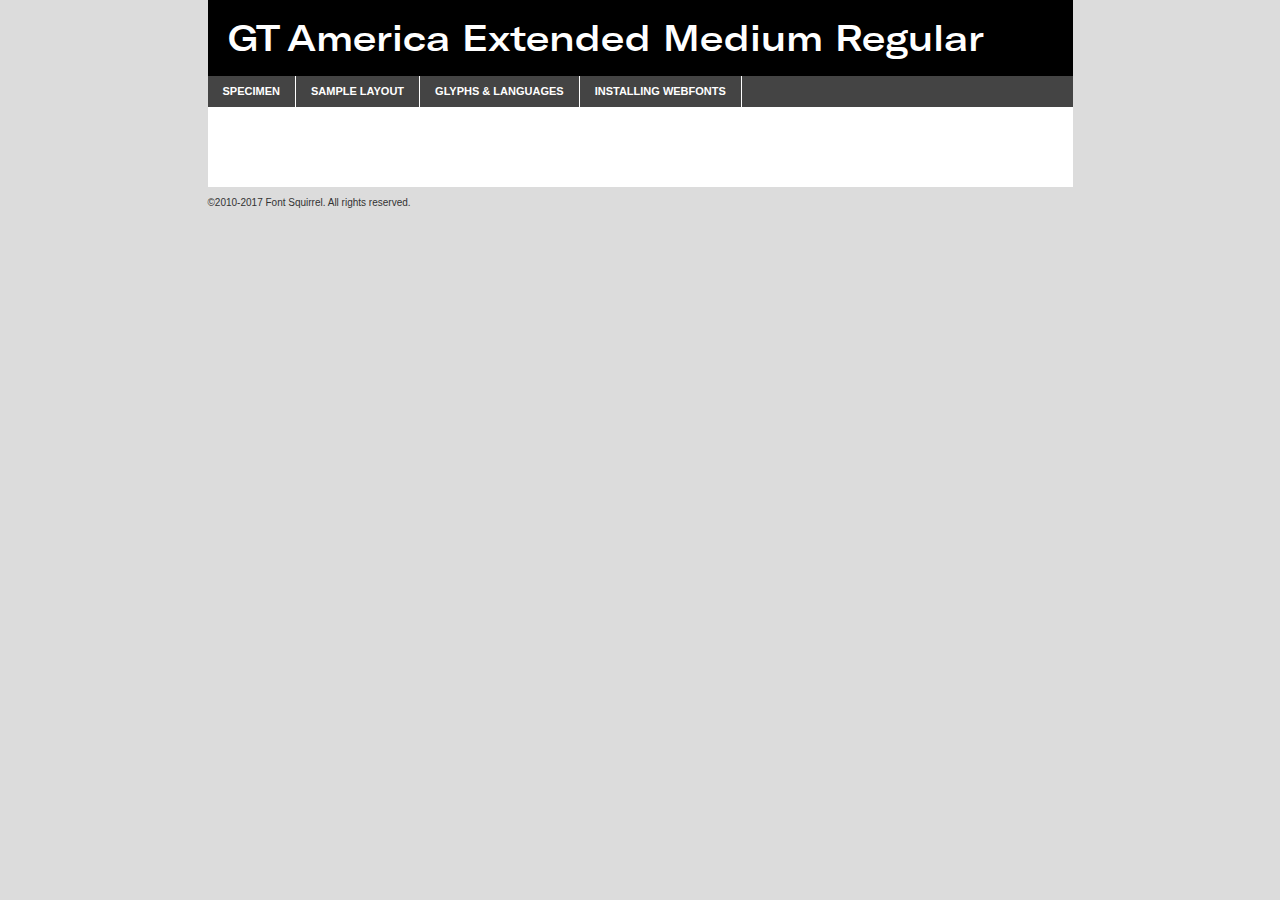
<file: assets/css/font/gt_america_extended_medium-demo.html>
<!DOCTYPE html PUBLIC "-//W3C//DTD XHTML 1.0 Transitional//EN"
	"http://www.w3.org/TR/xhtml1/DTD/xhtml1-transitional.dtd">

<html xmlns="http://www.w3.org/1999/xhtml" xml:lang="en" lang="en">
<head>
	<meta http-equiv="Content-Type" content="text/html; charset=utf-8" />
	<script src="http://ajax.googleapis.com/ajax/libs/jquery/1.7.2/jquery.min.js" type="text/javascript" charset="utf-8"></script>
	<script type="text/javascript">
	(function($){$.fn.easyTabs=function(option){var param=jQuery.extend({fadeSpeed:"fast",defaultContent:1,activeClass:'active'},option);$(this).each(function(){var thisId="#"+this.id;if(param.defaultContent==''){param.defaultContent=1;}
	if(typeof param.defaultContent=="number")
	{var defaultTab=$(thisId+" .tabs li:eq("+(param.defaultContent-1)+") a").attr('href').substr(1);}else{var defaultTab=param.defaultContent;}
	$(thisId+" .tabs li a").each(function(){var tabToHide=$(this).attr('href').substr(1);$("#"+tabToHide).addClass('easytabs-tab-content');});hideAll();changeContent(defaultTab);function hideAll(){$(thisId+" .easytabs-tab-content").hide();}
	function changeContent(tabId){hideAll();$(thisId+" .tabs li").removeClass(param.activeClass);$(thisId+" .tabs li a[href=#"+tabId+"]").closest('li').addClass(param.activeClass);if(param.fadeSpeed!="none")
	{$(thisId+" #"+tabId).fadeIn(param.fadeSpeed);}else{$(thisId+" #"+tabId).show();}}
	$(thisId+" .tabs li").click(function(){var tabId=$(this).find('a').attr('href').substr(1);changeContent(tabId);return false;});});}})(jQuery);
	</script>
	<link rel="stylesheet" href="specimen_files/specimen_stylesheet.css" type="text/css" charset="utf-8" />
	<link rel="stylesheet" href="stylesheet.css" type="text/css" charset="utf-8" />

	<style type="text/css">
					body{
				font-family: 'gt_americaextended_medium';
							}
		</style>

	<title>GT America Extended Medium Regular Specimen</title>
	
	
	<script type="text/javascript" charset="utf-8">
		$(document).ready(function() {
			$('#container').easyTabs({defaultContent:1});
		});
	</script>
</head>

<body>
<div id="container">
	<div id="header">
		GT America Extended Medium Regular	</div>
	<ul class="tabs">
		<li><a href="#specimen">Specimen</a></li>
		<li><a href="#layout">Sample Layout</a></li>
				<li><a href="#glyphs">Glyphs &amp; Languages</a></li>
		<li><a href="#installing">Installing Webfonts</a></li>
		
	</ul>
	
	<div id="main_content">

		
			<div id="specimen">
		
				<div class="section">
					<div class="grid12 firstcol">
						<div class="huge">AaBb</div>
					</div>
				</div>
		
				<div class="section">
					<div class="glyph_range">A&#x200B;B&#x200b;C&#x200b;D&#x200b;E&#x200b;F&#x200b;G&#x200b;H&#x200b;I&#x200b;J&#x200b;K&#x200b;L&#x200b;M&#x200b;N&#x200b;O&#x200b;P&#x200b;Q&#x200b;R&#x200b;S&#x200b;T&#x200b;U&#x200b;V&#x200b;W&#x200b;X&#x200b;Y&#x200b;Z&#x200b;a&#x200b;b&#x200b;c&#x200b;d&#x200b;e&#x200b;f&#x200b;g&#x200b;h&#x200b;i&#x200b;j&#x200b;k&#x200b;l&#x200b;m&#x200b;n&#x200b;o&#x200b;p&#x200b;q&#x200b;r&#x200b;s&#x200b;t&#x200b;u&#x200b;v&#x200b;w&#x200b;x&#x200b;y&#x200b;z&#x200b;1&#x200b;2&#x200b;3&#x200b;4&#x200b;5&#x200b;6&#x200b;7&#x200b;8&#x200b;9&#x200b;0&#x200b;&amp;&#x200b;.&#x200b;,&#x200b;?&#x200b;!&#x200b;&#64;&#x200b;(&#x200b;)&#x200b;#&#x200b;$&#x200b;%&#x200b;*&#x200b;+&#x200b;-&#x200b;=&#x200b;:&#x200b;;</div>
				</div>
				<div class="section">
					<div class="grid12 firstcol">
						<table class="sample_table">
							<tr><td>10</td><td class="size10">abcdefghijklmnopqrstuvwxyzABCDEFGHIJKLMNOPQRSTUVWXYZ0123456789abcdefghijklmnopqrstuvwxyzABCDEFGHIJKLMNOPQRSTUVWXYZ0123456789abcdefghijklmnopqrstuvwxyzABCDEFGHIJKLMNOPQRSTUVWXYZ</td></tr>
							<tr><td>11</td><td class="size11">abcdefghijklmnopqrstuvwxyzABCDEFGHIJKLMNOPQRSTUVWXYZ0123456789abcdefghijklmnopqrstuvwxyzABCDEFGHIJKLMNOPQRSTUVWXYZ0123456789abcdefghijklmnopqrstuvwxyzABCDEFGHIJKLMNOPQRSTUVWXYZ</td></tr>
							<tr><td>12</td><td class="size12">abcdefghijklmnopqrstuvwxyzABCDEFGHIJKLMNOPQRSTUVWXYZ0123456789abcdefghijklmnopqrstuvwxyzABCDEFGHIJKLMNOPQRSTUVWXYZ0123456789abcdefghijklmnopqrstuvwxyzABCDEFGHIJKLMNOPQRSTUVWXYZ</td></tr>
							<tr><td>13</td><td class="size13">abcdefghijklmnopqrstuvwxyzABCDEFGHIJKLMNOPQRSTUVWXYZ0123456789abcdefghijklmnopqrstuvwxyzABCDEFGHIJKLMNOPQRSTUVWXYZ0123456789abcdefghijklmnopqrstuvwxyzABCDEFGHIJKLMNOPQRSTUVWXYZ</td></tr>
							<tr><td>14</td><td class="size14">abcdefghijklmnopqrstuvwxyzABCDEFGHIJKLMNOPQRSTUVWXYZ0123456789abcdefghijklmnopqrstuvwxyzABCDEFGHIJKLMNOPQRSTUVWXYZ0123456789abcdefghijklmnopqrstuvwxyzABCDEFGHIJKLMNOPQRSTUVWXYZ</td></tr>
							<tr><td>16</td><td class="size16">abcdefghijklmnopqrstuvwxyzABCDEFGHIJKLMNOPQRSTUVWXYZ0123456789abcdefghijklmnopqrstuvwxyzABCDEFGHIJKLMNOPQRSTUVWXYZ</td></tr>
							<tr><td>18</td><td class="size18">abcdefghijklmnopqrstuvwxyzABCDEFGHIJKLMNOPQRSTUVWXYZ0123456789abcdefghijklmnopqrstuvwxyzABCDEFGHIJKLMNOPQRSTUVWXYZ</td></tr>
							<tr><td>20</td><td class="size20">abcdefghijklmnopqrstuvwxyzABCDEFGHIJKLMNOPQRSTUVWXYZ0123456789abcdefghijklmnopqrstuvwxyzABCDEFGHIJKLMNOPQRSTUVWXYZ</td></tr>
							<tr><td>24</td><td class="size24">abcdefghijklmnopqrstuvwxyzABCDEFGHIJKLMNOPQRSTUVWXYZ0123456789abcdefghijklmnopqrstuvwxyzABCDEFGHIJKLMNOPQRSTUVWXYZ</td></tr>
							<tr><td>30</td><td class="size30">abcdefghijklmnopqrstuvwxyzABCDEFGHIJKLMNOPQRSTUVWXYZ0123456789abcdefghijklmnopqrstuvwxyzABCDEFGHIJKLMNOPQRSTUVWXYZ</td></tr>
							<tr><td>36</td><td class="size36">abcdefghijklmnopqrstuvwxyzABCDEFGHIJKLMNOPQRSTUVWXYZ0123456789abcdefghijklmnopqrstuvwxyzABCDEFGHIJKLMNOPQRSTUVWXYZ</td></tr>
							<tr><td>48</td><td class="size48">abcdefghijklmnopqrstuvwxyzABCDEFGHIJKLMNOPQRSTUVWXYZ0123456789abcdefghijklmnopqrstuvwxyzABCDEFGHIJKLMNOPQRSTUVWXYZ</td></tr>
							<tr><td>60</td><td class="size60">abcdefghijklmnopqrstuvwxyzABCDEFGHIJKLMNOPQRSTUVWXYZ0123456789abcdefghijklmnopqrstuvwxyzABCDEFGHIJKLMNOPQRSTUVWXYZ</td></tr>
							<tr><td>72</td><td class="size72">abcdefghijklmnopqrstuvwxyzABCDEFGHIJKLMNOPQRSTUVWXYZ0123456789abcdefghijklmnopqrstuvwxyzABCDEFGHIJKLMNOPQRSTUVWXYZ</td></tr>
							<tr><td>90</td><td class="size90">abcdefghijklmnopqrstuvwxyzABCDEFGHIJKLMNOPQRSTUVWXYZ0123456789abcdefghijklmnopqrstuvwxyzABCDEFGHIJKLMNOPQRSTUVWXYZ</td></tr>
						</table>
				
					</div>
			
				</div>
		
		
		
								<div class="section" id="bodycomparison">


										<div id="xheight">
				<div class="fontbody">&#x25FC;&#x25FC;&#x25FC;&#x25FC;&#x25FC;&#x25FC;&#x25FC;&#x25FC;&#x25FC;&#x25FC;&#x25FC;&#x25FC;&#x25FC;&#x25FC;&#x25FC;&#x25FC;&#x25FC;&#x25FC;&#x25FC;&#x25FC;&#x25FC;&#x25FC;&#x25FC;&#x25FC;&#x25FC;&#x25FC;&#x25FC;&#x25FC;&#x25FC;&#x25FC;&#x25FC;&#x25FC;&#x25FC;&#x25FC;&#x25FC;&#x25FC;&#x25FC;&#x25FC;&#x25FC;&#x25FC;&#x25FC;&#x25FC;&#x25FC;&#x25FC;&#x25FC;&#x25FC;&#x25FC;&#x25FC;&#x25FC;&#x25FC;&#x25FC;&#x25FC;&#x25FC;&#x25FC;&#x25FC;&#x25FC;&#x25FC;&#x25FC;&#x25FC;&#x25FC;&#x25FC;&#x25FC;&#x25FC;&#x25FC;&#x25FC;&#x25FC;&#x25FC;&#x25FC;&#x25FC;&#x25FC;&#x25FC;&#x25FC;&#x25FC;&#x25FC;&#x25FC;&#x25FC;&#x25FC;&#x25FC;&#x25FC;&#x25FC;&#x25FC;&#x25FC;&#x25FC;&#x25FC;&#x25FC;&#x25FC;&#x25FC;&#x25FC;&#x25FC;&#x25FC;&#x25FC;&#x25FC;&#x25FC;&#x25FC;&#x25FC;&#x25FC;&#x25FC;&#x25FC;&#x25FC;body</div><div class="arialbody">body</div><div class="verdanabody">body</div><div class="georgiabody">body</div></div>
										<div class="fontbody" style="z-index:1">
											body<span>GT America Extended Medium Regular</span>
										</div>
										<div class="arialbody" style="z-index:1">
											body<span>Arial</span>
										</div>
										<div class="verdanabody" style="z-index:1">
											body<span>Verdana</span>
										</div>
										<div class="georgiabody" style="z-index:1">
											body<span>Georgia</span>
										</div>



								</div>
		
		
				<div class="section psample psample_row1" id="">
					
					<div class="grid2 firstcol">
						<p class="size10"><span>10.</span>Aenean lacinia bibendum nulla sed consectetur. Fusce dapibus, tellus ac cursus commodo, tortor mauris condimentum nibh, ut fermentum massa justo sit amet risus. Nullam id dolor id nibh ultricies vehicula ut id elit. Cum sociis natoque penatibus et magnis dis parturient montes, nascetur ridiculus mus. Nulla vitae elit libero, a pharetra augue.</p>
			
					</div>
					<div class="grid3">
						<p class="size11"><span>11.</span>Aenean lacinia bibendum nulla sed consectetur. Fusce dapibus, tellus ac cursus commodo, tortor mauris condimentum nibh, ut fermentum massa justo sit amet risus. Nullam id dolor id nibh ultricies vehicula ut id elit. Cum sociis natoque penatibus et magnis dis parturient montes, nascetur ridiculus mus. Nulla vitae elit libero, a pharetra augue.</p>
			
					</div>
					<div class="grid3">
						<p class="size12"><span>12.</span>Aenean lacinia bibendum nulla sed consectetur. Fusce dapibus, tellus ac cursus commodo, tortor mauris condimentum nibh, ut fermentum massa justo sit amet risus. Nullam id dolor id nibh ultricies vehicula ut id elit. Cum sociis natoque penatibus et magnis dis parturient montes, nascetur ridiculus mus. Nulla vitae elit libero, a pharetra augue.</p>
			
					</div>
					<div class="grid4">
						<p class="size13"><span>13.</span>Aenean lacinia bibendum nulla sed consectetur. Fusce dapibus, tellus ac cursus commodo, tortor mauris condimentum nibh, ut fermentum massa justo sit amet risus. Nullam id dolor id nibh ultricies vehicula ut id elit. Cum sociis natoque penatibus et magnis dis parturient montes, nascetur ridiculus mus. Nulla vitae elit libero, a pharetra augue.</p>
			
					</div>
					<div class="white_blend"></div>
					
				</div>
				<div class="section psample psample_row2" id="">
					<div class="grid3 firstcol">
						<p class="size14"><span>14.</span>Aenean lacinia bibendum nulla sed consectetur. Fusce dapibus, tellus ac cursus commodo, tortor mauris condimentum nibh, ut fermentum massa justo sit amet risus. Nullam id dolor id nibh ultricies vehicula ut id elit. Cum sociis natoque penatibus et magnis dis parturient montes, nascetur ridiculus mus. Nulla vitae elit libero, a pharetra augue.</p>
			
					</div>
					<div class="grid4">
						<p class="size16"><span>16.</span>Aenean lacinia bibendum nulla sed consectetur. Fusce dapibus, tellus ac cursus commodo, tortor mauris condimentum nibh, ut fermentum massa justo sit amet risus. Nullam id dolor id nibh ultricies vehicula ut id elit. Cum sociis natoque penatibus et magnis dis parturient montes, nascetur ridiculus mus. Nulla vitae elit libero, a pharetra augue.</p>
			
					</div>
					<div class="grid5">
						<p class="size18"><span>18.</span>Aenean lacinia bibendum nulla sed consectetur. Fusce dapibus, tellus ac cursus commodo, tortor mauris condimentum nibh, ut fermentum massa justo sit amet risus. Nullam id dolor id nibh ultricies vehicula ut id elit. Cum sociis natoque penatibus et magnis dis parturient montes, nascetur ridiculus mus. Nulla vitae elit libero, a pharetra augue.</p>
			
					</div>

					<div class="white_blend"></div>

				</div>
				
				<div class="section psample psample_row3" id="">
					<div class="grid5 firstcol">
						<p class="size20"><span>20.</span>Aenean lacinia bibendum nulla sed consectetur. Fusce dapibus, tellus ac cursus commodo, tortor mauris condimentum nibh, ut fermentum massa justo sit amet risus. Nullam id dolor id nibh ultricies vehicula ut id elit. Cum sociis natoque penatibus et magnis dis parturient montes, nascetur ridiculus mus. Nulla vitae elit libero, a pharetra augue.</p>
					</div>
					<div class="grid7">
						<p class="size24"><span>24.</span>Aenean lacinia bibendum nulla sed consectetur. Fusce dapibus, tellus ac cursus commodo, tortor mauris condimentum nibh, ut fermentum massa justo sit amet risus. Nullam id dolor id nibh ultricies vehicula ut id elit. Cum sociis natoque penatibus et magnis dis parturient montes, nascetur ridiculus mus. Nulla vitae elit libero, a pharetra augue.</p>
					</div>
					
					<div class="white_blend"></div>
					
				</div>
				
				<div class="section psample psample_row4" id="">
					<div class="grid12 firstcol">
						<p class="size30"><span>30.</span>Aenean lacinia bibendum nulla sed consectetur. Fusce dapibus, tellus ac cursus commodo, tortor mauris condimentum nibh, ut fermentum massa justo sit amet risus. Nullam id dolor id nibh ultricies vehicula ut id elit. Cum sociis natoque penatibus et magnis dis parturient montes, nascetur ridiculus mus. Nulla vitae elit libero, a pharetra augue.</p>
					</div>
					<div class="white_blend"></div>
					
				</div>
				
				
				
				<div class="section psample psample_row1 fullreverse">
					<div class="grid2 firstcol">
						<p class="size10"><span>10.</span>Aenean lacinia bibendum nulla sed consectetur. Fusce dapibus, tellus ac cursus commodo, tortor mauris condimentum nibh, ut fermentum massa justo sit amet risus. Nullam id dolor id nibh ultricies vehicula ut id elit. Cum sociis natoque penatibus et magnis dis parturient montes, nascetur ridiculus mus. Nulla vitae elit libero, a pharetra augue.</p>
			
					</div>
					<div class="grid3">
						<p class="size11"><span>11.</span>Aenean lacinia bibendum nulla sed consectetur. Fusce dapibus, tellus ac cursus commodo, tortor mauris condimentum nibh, ut fermentum massa justo sit amet risus. Nullam id dolor id nibh ultricies vehicula ut id elit. Cum sociis natoque penatibus et magnis dis parturient montes, nascetur ridiculus mus. Nulla vitae elit libero, a pharetra augue.</p>
			
					</div>
					<div class="grid3">
						<p class="size12"><span>12.</span>Aenean lacinia bibendum nulla sed consectetur. Fusce dapibus, tellus ac cursus commodo, tortor mauris condimentum nibh, ut fermentum massa justo sit amet risus. Nullam id dolor id nibh ultricies vehicula ut id elit. Cum sociis natoque penatibus et magnis dis parturient montes, nascetur ridiculus mus. Nulla vitae elit libero, a pharetra augue.</p>
			
					</div>
					<div class="grid4">
						<p class="size13"><span>13.</span>Aenean lacinia bibendum nulla sed consectetur. Fusce dapibus, tellus ac cursus commodo, tortor mauris condimentum nibh, ut fermentum massa justo sit amet risus. Nullam id dolor id nibh ultricies vehicula ut id elit. Cum sociis natoque penatibus et magnis dis parturient montes, nascetur ridiculus mus. Nulla vitae elit libero, a pharetra augue.</p>
			
					</div>
					<div class="black_blend"></div>
					
				</div>
				
				<div class="section psample psample_row2 fullreverse">
					<div class="grid3 firstcol">
						<p class="size14"><span>14.</span>Aenean lacinia bibendum nulla sed consectetur. Fusce dapibus, tellus ac cursus commodo, tortor mauris condimentum nibh, ut fermentum massa justo sit amet risus. Nullam id dolor id nibh ultricies vehicula ut id elit. Cum sociis natoque penatibus et magnis dis parturient montes, nascetur ridiculus mus. Nulla vitae elit libero, a pharetra augue.</p>
			
					</div>
					<div class="grid4">
						<p class="size16"><span>16.</span>Aenean lacinia bibendum nulla sed consectetur. Fusce dapibus, tellus ac cursus commodo, tortor mauris condimentum nibh, ut fermentum massa justo sit amet risus. Nullam id dolor id nibh ultricies vehicula ut id elit. Cum sociis natoque penatibus et magnis dis parturient montes, nascetur ridiculus mus. Nulla vitae elit libero, a pharetra augue.</p>
			
					</div>
					<div class="grid5">
						<p class="size18"><span>18.</span>Aenean lacinia bibendum nulla sed consectetur. Fusce dapibus, tellus ac cursus commodo, tortor mauris condimentum nibh, ut fermentum massa justo sit amet risus. Nullam id dolor id nibh ultricies vehicula ut id elit. Cum sociis natoque penatibus et magnis dis parturient montes, nascetur ridiculus mus. Nulla vitae elit libero, a pharetra augue.</p>
			
					</div>
					<div class="black_blend"></div>

				</div>
				
				<div class="section psample fullreverse psample_row3" id="">
					<div class="grid5 firstcol">
						<p class="size20"><span>20.</span>Aenean lacinia bibendum nulla sed consectetur. Fusce dapibus, tellus ac cursus commodo, tortor mauris condimentum nibh, ut fermentum massa justo sit amet risus. Nullam id dolor id nibh ultricies vehicula ut id elit. Cum sociis natoque penatibus et magnis dis parturient montes, nascetur ridiculus mus. Nulla vitae elit libero, a pharetra augue.</p>
					</div>
					<div class="grid7">
						<p class="size24"><span>24.</span>Aenean lacinia bibendum nulla sed consectetur. Fusce dapibus, tellus ac cursus commodo, tortor mauris condimentum nibh, ut fermentum massa justo sit amet risus. Nullam id dolor id nibh ultricies vehicula ut id elit. Cum sociis natoque penatibus et magnis dis parturient montes, nascetur ridiculus mus. Nulla vitae elit libero, a pharetra augue.</p>
					</div>
					
					<div class="black_blend"></div>
					
				</div>
				
				<div class="section psample fullreverse psample_row4" id="" style="border-bottom: 20px #000 solid;">
					<div class="grid12 firstcol">
						<p class="size30"><span>30.</span>Aenean lacinia bibendum nulla sed consectetur. Fusce dapibus, tellus ac cursus commodo, tortor mauris condimentum nibh, ut fermentum massa justo sit amet risus. Nullam id dolor id nibh ultricies vehicula ut id elit. Cum sociis natoque penatibus et magnis dis parturient montes, nascetur ridiculus mus. Nulla vitae elit libero, a pharetra augue.</p>
					</div>
					<div class="black_blend"></div>
					
				</div>
				
				
				
				
			</div>
			
			<div id="layout">
				
				<div class="section">
					
					<div class="grid12 firstcol">
						<h1>Lorem Ipsum Dolor</h1>
						<h2>Etiam porta sem malesuada magna mollis euismod</h2>
						
						<p class="byline">By <a href="#link">Aenean Lacinia</a></p>
					</div>
				</div>
				<div class="section">
					<div class="grid8 firstcol">
						<p class="large">Donec sed odio dui. Morbi leo risus, porta ac consectetur ac, vestibulum at eros. Fusce dapibus, tellus ac cursus commodo, tortor mauris condimentum nibh, ut fermentum massa justo sit amet risus. </p>

						
						<h3>Pellentesque ornare sem</h3>

						<p>Maecenas sed diam eget risus varius blandit sit amet non magna. Maecenas faucibus mollis interdum. Donec ullamcorper nulla non metus auctor fringilla. Nullam id dolor id nibh ultricies vehicula ut id elit. Nullam id dolor id nibh ultricies vehicula ut id elit. </p>

						<p>Aenean eu leo quam. Pellentesque ornare sem lacinia quam venenatis vestibulum. Lorem ipsum dolor sit amet, consectetur adipiscing elit. Cum sociis natoque penatibus et magnis dis parturient montes, nascetur ridiculus mus. </p>

						<p>Nulla vitae elit libero, a pharetra augue. Praesent commodo cursus magna, vel scelerisque nisl consectetur et. Aenean lacinia bibendum nulla sed consectetur. </p>

						<p>Nullam quis risus eget urna mollis ornare vel eu leo. Nullam quis risus eget urna mollis ornare vel eu leo. Maecenas sed diam eget risus varius blandit sit amet non magna. Donec ullamcorper nulla non metus auctor fringilla. </p>

						<h3>Cras mattis consectetur</h3>

						<p>Aenean eu leo quam. Pellentesque ornare sem lacinia quam venenatis vestibulum. Aenean lacinia bibendum nulla sed consectetur. Integer posuere erat a ante venenatis dapibus posuere velit aliquet. Cras mattis consectetur purus sit amet fermentum. </p>

						<p>Nullam id dolor id nibh ultricies vehicula ut id elit. Nullam quis risus eget urna mollis ornare vel eu leo. Cras mattis consectetur purus sit amet fermentum.</p>
					</div>
					
					<div class="grid4 sidebar">
						
						<div class="box reverse">
							<p class="last">Nullam quis risus eget urna mollis ornare vel eu leo. Donec ullamcorper nulla non metus auctor fringilla. Cras mattis consectetur purus sit amet fermentum. Sed posuere consectetur est at lobortis. Lorem ipsum dolor sit amet, consectetur adipiscing elit. </p>
						</div>
						
						<p class="caption">Maecenas sed diam eget risus varius.</p>

						<p>Vestibulum id ligula porta felis euismod semper. Integer posuere erat a ante venenatis dapibus posuere velit aliquet. Vestibulum id ligula porta felis euismod semper. Sed posuere consectetur est at lobortis. Maecenas sed diam eget risus varius blandit sit amet non magna. Fusce dapibus, tellus ac cursus commodo, tortor mauris condimentum nibh, ut fermentum massa justo sit amet risus. </p>

					

						<p>Duis mollis, est non commodo luctus, nisi erat porttitor ligula, eget lacinia odio sem nec elit. Aenean lacinia bibendum nulla sed consectetur. Vivamus sagittis lacus vel augue laoreet rutrum faucibus dolor auctor. Aenean lacinia bibendum nulla sed consectetur. Nullam quis risus eget urna mollis ornare vel eu leo. </p>

						<p>Praesent commodo cursus magna, vel scelerisque nisl consectetur et. Donec ullamcorper nulla non metus auctor fringilla. Maecenas faucibus mollis interdum. Fusce dapibus, tellus ac cursus commodo, tortor mauris condimentum nibh, ut fermentum massa justo sit amet risus. </p>

					</div>
				</div>
				
			</div>


			



		<div id="glyphs">
			<div class="section">
				<div class="grid12 firstcol">
			
				<h1>Language Support</h1>
				<p>The subset of GT America Extended Medium Regular in this kit supports the following languages:<br />
			
					Albanian, Basque, Breton, Chamorro, Danish, Dutch, English, Faroese, Finnish, French, Frisian, Galician, German, Icelandic, Italian, Malagasy, Norwegian, Portuguese, Spanish, Alsatian, Aragonese, Arapaho, Arrernte, Asturian, Aymara, Bislama, Cebuano, Corsican, Fijian, French_creole, Genoese, Gilbertese, Greenlandic, Haitian_creole, Hiligaynon, Hmong, Hopi, Ibanag, Iloko_ilokano, Indonesian, Interglossa_glosa, Interlingua, Irish_gaelic, Jerriais, Lojban, Lombard, Luxembourgeois, Manx, Mohawk, Norfolk_pitcairnese, Occitan, Oromo, Pangasinan, Papiamento, Piedmontese, Potawatomi, Rhaeto-romance, Romansh, Rotokas, Sami_lule, Samoan, Sardinian, Scots_gaelic, Seychelles_creole, Shona, Sicilian, Somali, Southern_ndebele, Swahili, Swati_swazi, Tagalog_filipino_pilipino, Tetum, Tok_pisin, Uyghur_latinized, Volapuk, Walloon, Warlpiri, Xhosa, Yapese, Zulu, Latinbasic, Ubasic, Demo				</p>
				<h1>Glyph Chart</h1>
				<p>The subset of GT America Extended Medium Regular in this kit includes all the glyphs listed below. Unicode entities are included above each glyph to help you insert individual characters into your layout.</p>
				<div id="glyph_chart">
			
																														 <div><p>&amp;#13;</p>&#13;</div>
																				 <div><p>&amp;#32;</p>&#32;</div>
																				 <div><p>&amp;#33;</p>&#33;</div>
																				 <div><p>&amp;#34;</p>&#34;</div>
																				 <div><p>&amp;#35;</p>&#35;</div>
																				 <div><p>&amp;#36;</p>&#36;</div>
																				 <div><p>&amp;#37;</p>&#37;</div>
																				 <div><p>&amp;#38;</p>&#38;</div>
																				 <div><p>&amp;#39;</p>&#39;</div>
																				 <div><p>&amp;#40;</p>&#40;</div>
																				 <div><p>&amp;#41;</p>&#41;</div>
																				 <div><p>&amp;#42;</p>&#42;</div>
																				 <div><p>&amp;#43;</p>&#43;</div>
																				 <div><p>&amp;#44;</p>&#44;</div>
																				 <div><p>&amp;#45;</p>&#45;</div>
																				 <div><p>&amp;#46;</p>&#46;</div>
																				 <div><p>&amp;#47;</p>&#47;</div>
																				 <div><p>&amp;#48;</p>&#48;</div>
																				 <div><p>&amp;#49;</p>&#49;</div>
																				 <div><p>&amp;#50;</p>&#50;</div>
																				 <div><p>&amp;#51;</p>&#51;</div>
																				 <div><p>&amp;#52;</p>&#52;</div>
																				 <div><p>&amp;#53;</p>&#53;</div>
																				 <div><p>&amp;#54;</p>&#54;</div>
																				 <div><p>&amp;#55;</p>&#55;</div>
																				 <div><p>&amp;#56;</p>&#56;</div>
																				 <div><p>&amp;#57;</p>&#57;</div>
																				 <div><p>&amp;#58;</p>&#58;</div>
																				 <div><p>&amp;#59;</p>&#59;</div>
																				 <div><p>&amp;#60;</p>&#60;</div>
																				 <div><p>&amp;#61;</p>&#61;</div>
																				 <div><p>&amp;#62;</p>&#62;</div>
																				 <div><p>&amp;#63;</p>&#63;</div>
																				 <div><p>&amp;#64;</p>&#64;</div>
																				 <div><p>&amp;#65;</p>&#65;</div>
																				 <div><p>&amp;#66;</p>&#66;</div>
																				 <div><p>&amp;#67;</p>&#67;</div>
																				 <div><p>&amp;#68;</p>&#68;</div>
																				 <div><p>&amp;#69;</p>&#69;</div>
																				 <div><p>&amp;#70;</p>&#70;</div>
																				 <div><p>&amp;#71;</p>&#71;</div>
																				 <div><p>&amp;#72;</p>&#72;</div>
																				 <div><p>&amp;#73;</p>&#73;</div>
																				 <div><p>&amp;#74;</p>&#74;</div>
																				 <div><p>&amp;#75;</p>&#75;</div>
																				 <div><p>&amp;#76;</p>&#76;</div>
																				 <div><p>&amp;#77;</p>&#77;</div>
																				 <div><p>&amp;#78;</p>&#78;</div>
																				 <div><p>&amp;#79;</p>&#79;</div>
																				 <div><p>&amp;#80;</p>&#80;</div>
																				 <div><p>&amp;#81;</p>&#81;</div>
																				 <div><p>&amp;#82;</p>&#82;</div>
																				 <div><p>&amp;#83;</p>&#83;</div>
																				 <div><p>&amp;#84;</p>&#84;</div>
																				 <div><p>&amp;#85;</p>&#85;</div>
																				 <div><p>&amp;#86;</p>&#86;</div>
																				 <div><p>&amp;#87;</p>&#87;</div>
																				 <div><p>&amp;#88;</p>&#88;</div>
																				 <div><p>&amp;#89;</p>&#89;</div>
																				 <div><p>&amp;#90;</p>&#90;</div>
																				 <div><p>&amp;#91;</p>&#91;</div>
																				 <div><p>&amp;#92;</p>&#92;</div>
																				 <div><p>&amp;#93;</p>&#93;</div>
																				 <div><p>&amp;#94;</p>&#94;</div>
																				 <div><p>&amp;#95;</p>&#95;</div>
																				 <div><p>&amp;#96;</p>&#96;</div>
																				 <div><p>&amp;#97;</p>&#97;</div>
																				 <div><p>&amp;#98;</p>&#98;</div>
																				 <div><p>&amp;#99;</p>&#99;</div>
																				 <div><p>&amp;#100;</p>&#100;</div>
																				 <div><p>&amp;#101;</p>&#101;</div>
																				 <div><p>&amp;#102;</p>&#102;</div>
																				 <div><p>&amp;#103;</p>&#103;</div>
																				 <div><p>&amp;#104;</p>&#104;</div>
																				 <div><p>&amp;#105;</p>&#105;</div>
																				 <div><p>&amp;#106;</p>&#106;</div>
																				 <div><p>&amp;#107;</p>&#107;</div>
																				 <div><p>&amp;#108;</p>&#108;</div>
																				 <div><p>&amp;#109;</p>&#109;</div>
																				 <div><p>&amp;#110;</p>&#110;</div>
																				 <div><p>&amp;#111;</p>&#111;</div>
																				 <div><p>&amp;#112;</p>&#112;</div>
																				 <div><p>&amp;#113;</p>&#113;</div>
																				 <div><p>&amp;#114;</p>&#114;</div>
																				 <div><p>&amp;#115;</p>&#115;</div>
																				 <div><p>&amp;#116;</p>&#116;</div>
																				 <div><p>&amp;#117;</p>&#117;</div>
																				 <div><p>&amp;#118;</p>&#118;</div>
																				 <div><p>&amp;#119;</p>&#119;</div>
																				 <div><p>&amp;#120;</p>&#120;</div>
																				 <div><p>&amp;#121;</p>&#121;</div>
																				 <div><p>&amp;#122;</p>&#122;</div>
																				 <div><p>&amp;#123;</p>&#123;</div>
																				 <div><p>&amp;#124;</p>&#124;</div>
																				 <div><p>&amp;#125;</p>&#125;</div>
																				 <div><p>&amp;#126;</p>&#126;</div>
																				 <div><p>&amp;#160;</p>&#160;</div>
																				 <div><p>&amp;#161;</p>&#161;</div>
																				 <div><p>&amp;#162;</p>&#162;</div>
																				 <div><p>&amp;#163;</p>&#163;</div>
																				 <div><p>&amp;#164;</p>&#164;</div>
																				 <div><p>&amp;#165;</p>&#165;</div>
																				 <div><p>&amp;#166;</p>&#166;</div>
																				 <div><p>&amp;#167;</p>&#167;</div>
																				 <div><p>&amp;#168;</p>&#168;</div>
																				 <div><p>&amp;#169;</p>&#169;</div>
																				 <div><p>&amp;#170;</p>&#170;</div>
																				 <div><p>&amp;#171;</p>&#171;</div>
																				 <div><p>&amp;#172;</p>&#172;</div>
																				 <div><p>&amp;#173;</p>&#173;</div>
																				 <div><p>&amp;#174;</p>&#174;</div>
																				 <div><p>&amp;#175;</p>&#175;</div>
																				 <div><p>&amp;#176;</p>&#176;</div>
																				 <div><p>&amp;#177;</p>&#177;</div>
																				 <div><p>&amp;#180;</p>&#180;</div>
																				 <div><p>&amp;#181;</p>&#181;</div>
																				 <div><p>&amp;#182;</p>&#182;</div>
																				 <div><p>&amp;#183;</p>&#183;</div>
																				 <div><p>&amp;#184;</p>&#184;</div>
																				 <div><p>&amp;#186;</p>&#186;</div>
																				 <div><p>&amp;#187;</p>&#187;</div>
																				 <div><p>&amp;#188;</p>&#188;</div>
																				 <div><p>&amp;#189;</p>&#189;</div>
																				 <div><p>&amp;#190;</p>&#190;</div>
																				 <div><p>&amp;#191;</p>&#191;</div>
																				 <div><p>&amp;#192;</p>&#192;</div>
																				 <div><p>&amp;#193;</p>&#193;</div>
																				 <div><p>&amp;#194;</p>&#194;</div>
																				 <div><p>&amp;#195;</p>&#195;</div>
																				 <div><p>&amp;#196;</p>&#196;</div>
																				 <div><p>&amp;#197;</p>&#197;</div>
																				 <div><p>&amp;#198;</p>&#198;</div>
																				 <div><p>&amp;#199;</p>&#199;</div>
																				 <div><p>&amp;#200;</p>&#200;</div>
																				 <div><p>&amp;#201;</p>&#201;</div>
																				 <div><p>&amp;#202;</p>&#202;</div>
																				 <div><p>&amp;#203;</p>&#203;</div>
																				 <div><p>&amp;#204;</p>&#204;</div>
																				 <div><p>&amp;#205;</p>&#205;</div>
																				 <div><p>&amp;#206;</p>&#206;</div>
																				 <div><p>&amp;#207;</p>&#207;</div>
																				 <div><p>&amp;#208;</p>&#208;</div>
																				 <div><p>&amp;#209;</p>&#209;</div>
																				 <div><p>&amp;#210;</p>&#210;</div>
																				 <div><p>&amp;#211;</p>&#211;</div>
																				 <div><p>&amp;#212;</p>&#212;</div>
																				 <div><p>&amp;#213;</p>&#213;</div>
																				 <div><p>&amp;#214;</p>&#214;</div>
																				 <div><p>&amp;#215;</p>&#215;</div>
																				 <div><p>&amp;#216;</p>&#216;</div>
																				 <div><p>&amp;#217;</p>&#217;</div>
																				 <div><p>&amp;#218;</p>&#218;</div>
																				 <div><p>&amp;#219;</p>&#219;</div>
																				 <div><p>&amp;#220;</p>&#220;</div>
																				 <div><p>&amp;#221;</p>&#221;</div>
																				 <div><p>&amp;#222;</p>&#222;</div>
																				 <div><p>&amp;#223;</p>&#223;</div>
																				 <div><p>&amp;#224;</p>&#224;</div>
																				 <div><p>&amp;#225;</p>&#225;</div>
																				 <div><p>&amp;#226;</p>&#226;</div>
																				 <div><p>&amp;#227;</p>&#227;</div>
																				 <div><p>&amp;#228;</p>&#228;</div>
																				 <div><p>&amp;#229;</p>&#229;</div>
																				 <div><p>&amp;#230;</p>&#230;</div>
																				 <div><p>&amp;#231;</p>&#231;</div>
																				 <div><p>&amp;#232;</p>&#232;</div>
																				 <div><p>&amp;#233;</p>&#233;</div>
																				 <div><p>&amp;#234;</p>&#234;</div>
																				 <div><p>&amp;#235;</p>&#235;</div>
																				 <div><p>&amp;#236;</p>&#236;</div>
																				 <div><p>&amp;#237;</p>&#237;</div>
																				 <div><p>&amp;#238;</p>&#238;</div>
																				 <div><p>&amp;#239;</p>&#239;</div>
																				 <div><p>&amp;#240;</p>&#240;</div>
																				 <div><p>&amp;#241;</p>&#241;</div>
																				 <div><p>&amp;#242;</p>&#242;</div>
																				 <div><p>&amp;#243;</p>&#243;</div>
																				 <div><p>&amp;#244;</p>&#244;</div>
																				 <div><p>&amp;#245;</p>&#245;</div>
																				 <div><p>&amp;#246;</p>&#246;</div>
																				 <div><p>&amp;#247;</p>&#247;</div>
																				 <div><p>&amp;#248;</p>&#248;</div>
																				 <div><p>&amp;#249;</p>&#249;</div>
																				 <div><p>&amp;#250;</p>&#250;</div>
																				 <div><p>&amp;#251;</p>&#251;</div>
																				 <div><p>&amp;#252;</p>&#252;</div>
																				 <div><p>&amp;#253;</p>&#253;</div>
																				 <div><p>&amp;#254;</p>&#254;</div>
																				 <div><p>&amp;#255;</p>&#255;</div>
																				 <div><p>&amp;#338;</p>&#338;</div>
																				 <div><p>&amp;#339;</p>&#339;</div>
																				 <div><p>&amp;#376;</p>&#376;</div>
																				 <div><p>&amp;#710;</p>&#710;</div>
																				 <div><p>&amp;#732;</p>&#732;</div>
																				 <div><p>&amp;#8192;</p>&#8192;</div>
																				 <div><p>&amp;#8193;</p>&#8193;</div>
																				 <div><p>&amp;#8194;</p>&#8194;</div>
																				 <div><p>&amp;#8195;</p>&#8195;</div>
																				 <div><p>&amp;#8196;</p>&#8196;</div>
																				 <div><p>&amp;#8197;</p>&#8197;</div>
																				 <div><p>&amp;#8198;</p>&#8198;</div>
																				 <div><p>&amp;#8199;</p>&#8199;</div>
																				 <div><p>&amp;#8200;</p>&#8200;</div>
																				 <div><p>&amp;#8201;</p>&#8201;</div>
																				 <div><p>&amp;#8202;</p>&#8202;</div>
																				 <div><p>&amp;#8208;</p>&#8208;</div>
																				 <div><p>&amp;#8209;</p>&#8209;</div>
																				 <div><p>&amp;#8210;</p>&#8210;</div>
																				 <div><p>&amp;#8211;</p>&#8211;</div>
																				 <div><p>&amp;#8212;</p>&#8212;</div>
																				 <div><p>&amp;#8216;</p>&#8216;</div>
																				 <div><p>&amp;#8217;</p>&#8217;</div>
																				 <div><p>&amp;#8218;</p>&#8218;</div>
																				 <div><p>&amp;#8220;</p>&#8220;</div>
																				 <div><p>&amp;#8221;</p>&#8221;</div>
																				 <div><p>&amp;#8222;</p>&#8222;</div>
																				 <div><p>&amp;#8226;</p>&#8226;</div>
																				 <div><p>&amp;#8230;</p>&#8230;</div>
																				 <div><p>&amp;#8239;</p>&#8239;</div>
																				 <div><p>&amp;#8249;</p>&#8249;</div>
																				 <div><p>&amp;#8250;</p>&#8250;</div>
																				 <div><p>&amp;#8287;</p>&#8287;</div>
																				 <div><p>&amp;#8364;</p>&#8364;</div>
																				 <div><p>&amp;#8482;</p>&#8482;</div>
																				 <div><p>&amp;#9724;</p>&#9724;</div>
																				 <div><p>&amp;#64257;</p>&#64257;</div>
																				 <div><p>&amp;#64258;</p>&#64258;</div>
																																						</div>	
				</div>
		
		
			</div>
		</div>
		
		
		<div id="specs">
			
		</div>
	
		<div id="installing">
			<div class="section">
				<div class="grid7 firstcol">
					<h1>Installing Webfonts</h1>
					
					<p>Webfonts are supported by all major browser platforms but not all in the same way. There are currently four different font formats that must be included in order to target all browsers. This includes TTF, WOFF, EOT and SVG.</p>
					
					<h2>1. Upload your webfonts</h2>
					<p>You must upload your webfont kit to your website. They should be in or near the same directory as your CSS files.</p>
					
					<h2>2. Include the webfont stylesheet</h2>
					<p>A special CSS @font-face declaration helps the various browsers select the appropriate font it needs without causing you a bunch of headaches. Learn more about this syntax by reading the <a href="https://www.fontspring.com/blog/further-hardening-of-the-bulletproof-syntax">Fontspring blog post</a> about it. The code for it is as follows:</p>


<code>
@font-face{ 
	font-family: 'MyWebFont';
	src: url('WebFont.eot');
	src: url('WebFont.eot?#iefix') format('embedded-opentype'),
	     url('WebFont.woff') format('woff'),
	     url('WebFont.ttf') format('truetype'),
	     url('WebFont.svg#webfont') format('svg');
}
</code>

	<p>We've already gone ahead and generated the code for you. All you have to do is link to the stylesheet in your HTML, like this:</p>
	<code>&lt;link rel=&quot;stylesheet&quot; href=&quot;stylesheet.css&quot; type=&quot;text/css&quot; charset=&quot;utf-8&quot; /&gt;</code>

					<h2>3. Modify your own stylesheet</h2>
					<p>To take advantage of your new fonts, you must tell your stylesheet to use them. Look at the original @font-face declaration above and find the property called "font-family." The name linked there will be what you use to reference the font. Prepend that webfont name to the font stack in the "font-family" property, inside the selector you want to change. For example:</p>
<code>p { font-family: 'WebFont', Arial, sans-serif; }</code>

<h2>4. Test</h2>
<p>Getting webfonts to work cross-browser <em>can</em> be tricky. Use the information in the sidebar to help you if you find that fonts aren't loading in a particular browser.</p>
				</div>
				
				<div class="grid5 sidebar">
					<div class="box">
						<h2>Troubleshooting<br />Font-Face Problems</h2>
						<p>Having trouble getting your webfonts to load in your new website? Here are some tips to sort out what might be the problem.</p>

						<h3>Fonts not showing in any browser</h3>

						<p>This sounds like you need to work on the plumbing. You either did not upload the fonts to the correct directory, or you did not link the fonts properly in the CSS. If you've confirmed that all this is correct and you still have a problem, take a look at your .htaccess file and see if requests are getting intercepted.</p>

						<h3>Fonts not loading in iPhone or iPad</h3>

						<p>The most common problem here is that you are serving the fonts from an IIS server. IIS refuses to serve files that have unknown MIME types. If that is the case, you must set the MIME type for SVG to "image/svg+xml" in the server settings. Follow these instructions from Microsoft if you need help.</p>

						<h3>Fonts not loading in Firefox</h3>

						<p>The primary reason for this failure? You are still using a version Firefox older than 3.5. So upgrade already! If that isn't it, then you are very likely serving fonts from a different domain. Firefox requires that all font assets be served from the same domain. Lastly it is possible that you need to add WOFF to your list of MIME types (if you are serving via IIS.)</p>

						<h3>Fonts not loading in IE</h3>

						<p>Are you looking at Internet Explorer on an actual Windows machine or are you cheating by using a service like Adobe BrowserLab? Many of these screenshot services do not render @font-face for IE. Best to test it on a real machine.</p>

						<h3>Fonts not loading in IE9</h3>

						<p>IE9, like Firefox, requires that fonts be served from the same domain as the website. Make sure that is the case.</p>
					</div>
				</div>
			</div>
			
		</div>
	
	</div>
	<div id="footer">
		<p>&copy;2010-2017 Font Squirrel. All rights reserved.</p>
	</div>
</div>
</body>
</html>
</file>
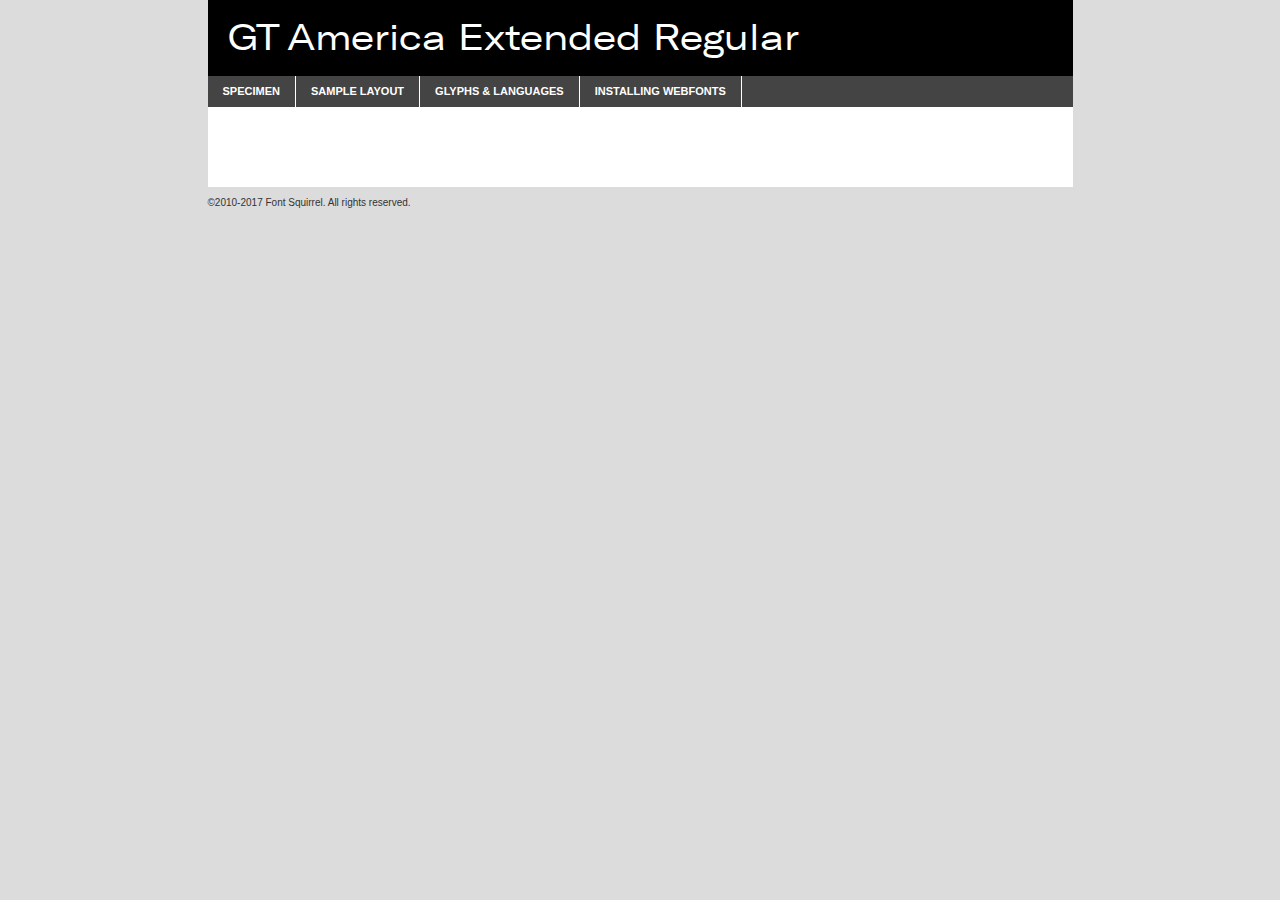
<file: assets/css/font/gt_america_extended_regular-demo.html>
<!DOCTYPE html PUBLIC "-//W3C//DTD XHTML 1.0 Transitional//EN"
	"http://www.w3.org/TR/xhtml1/DTD/xhtml1-transitional.dtd">

<html xmlns="http://www.w3.org/1999/xhtml" xml:lang="en" lang="en">
<head>
	<meta http-equiv="Content-Type" content="text/html; charset=utf-8" />
	<script src="http://ajax.googleapis.com/ajax/libs/jquery/1.7.2/jquery.min.js" type="text/javascript" charset="utf-8"></script>
	<script type="text/javascript">
	(function($){$.fn.easyTabs=function(option){var param=jQuery.extend({fadeSpeed:"fast",defaultContent:1,activeClass:'active'},option);$(this).each(function(){var thisId="#"+this.id;if(param.defaultContent==''){param.defaultContent=1;}
	if(typeof param.defaultContent=="number")
	{var defaultTab=$(thisId+" .tabs li:eq("+(param.defaultContent-1)+") a").attr('href').substr(1);}else{var defaultTab=param.defaultContent;}
	$(thisId+" .tabs li a").each(function(){var tabToHide=$(this).attr('href').substr(1);$("#"+tabToHide).addClass('easytabs-tab-content');});hideAll();changeContent(defaultTab);function hideAll(){$(thisId+" .easytabs-tab-content").hide();}
	function changeContent(tabId){hideAll();$(thisId+" .tabs li").removeClass(param.activeClass);$(thisId+" .tabs li a[href=#"+tabId+"]").closest('li').addClass(param.activeClass);if(param.fadeSpeed!="none")
	{$(thisId+" #"+tabId).fadeIn(param.fadeSpeed);}else{$(thisId+" #"+tabId).show();}}
	$(thisId+" .tabs li").click(function(){var tabId=$(this).find('a').attr('href').substr(1);changeContent(tabId);return false;});});}})(jQuery);
	</script>
	<link rel="stylesheet" href="specimen_files/specimen_stylesheet.css" type="text/css" charset="utf-8" />
	<link rel="stylesheet" href="stylesheet.css" type="text/css" charset="utf-8" />

	<style type="text/css">
					body{
				font-family: 'gt_americaextended_regular';
							}
		</style>

	<title>GT America Extended Regular Specimen</title>
	
	
	<script type="text/javascript" charset="utf-8">
		$(document).ready(function() {
			$('#container').easyTabs({defaultContent:1});
		});
	</script>
</head>

<body>
<div id="container">
	<div id="header">
		GT America Extended Regular	</div>
	<ul class="tabs">
		<li><a href="#specimen">Specimen</a></li>
		<li><a href="#layout">Sample Layout</a></li>
				<li><a href="#glyphs">Glyphs &amp; Languages</a></li>
		<li><a href="#installing">Installing Webfonts</a></li>
		
	</ul>
	
	<div id="main_content">

		
			<div id="specimen">
		
				<div class="section">
					<div class="grid12 firstcol">
						<div class="huge">AaBb</div>
					</div>
				</div>
		
				<div class="section">
					<div class="glyph_range">A&#x200B;B&#x200b;C&#x200b;D&#x200b;E&#x200b;F&#x200b;G&#x200b;H&#x200b;I&#x200b;J&#x200b;K&#x200b;L&#x200b;M&#x200b;N&#x200b;O&#x200b;P&#x200b;Q&#x200b;R&#x200b;S&#x200b;T&#x200b;U&#x200b;V&#x200b;W&#x200b;X&#x200b;Y&#x200b;Z&#x200b;a&#x200b;b&#x200b;c&#x200b;d&#x200b;e&#x200b;f&#x200b;g&#x200b;h&#x200b;i&#x200b;j&#x200b;k&#x200b;l&#x200b;m&#x200b;n&#x200b;o&#x200b;p&#x200b;q&#x200b;r&#x200b;s&#x200b;t&#x200b;u&#x200b;v&#x200b;w&#x200b;x&#x200b;y&#x200b;z&#x200b;1&#x200b;2&#x200b;3&#x200b;4&#x200b;5&#x200b;6&#x200b;7&#x200b;8&#x200b;9&#x200b;0&#x200b;&amp;&#x200b;.&#x200b;,&#x200b;?&#x200b;!&#x200b;&#64;&#x200b;(&#x200b;)&#x200b;#&#x200b;$&#x200b;%&#x200b;*&#x200b;+&#x200b;-&#x200b;=&#x200b;:&#x200b;;</div>
				</div>
				<div class="section">
					<div class="grid12 firstcol">
						<table class="sample_table">
							<tr><td>10</td><td class="size10">abcdefghijklmnopqrstuvwxyzABCDEFGHIJKLMNOPQRSTUVWXYZ0123456789abcdefghijklmnopqrstuvwxyzABCDEFGHIJKLMNOPQRSTUVWXYZ0123456789abcdefghijklmnopqrstuvwxyzABCDEFGHIJKLMNOPQRSTUVWXYZ</td></tr>
							<tr><td>11</td><td class="size11">abcdefghijklmnopqrstuvwxyzABCDEFGHIJKLMNOPQRSTUVWXYZ0123456789abcdefghijklmnopqrstuvwxyzABCDEFGHIJKLMNOPQRSTUVWXYZ0123456789abcdefghijklmnopqrstuvwxyzABCDEFGHIJKLMNOPQRSTUVWXYZ</td></tr>
							<tr><td>12</td><td class="size12">abcdefghijklmnopqrstuvwxyzABCDEFGHIJKLMNOPQRSTUVWXYZ0123456789abcdefghijklmnopqrstuvwxyzABCDEFGHIJKLMNOPQRSTUVWXYZ0123456789abcdefghijklmnopqrstuvwxyzABCDEFGHIJKLMNOPQRSTUVWXYZ</td></tr>
							<tr><td>13</td><td class="size13">abcdefghijklmnopqrstuvwxyzABCDEFGHIJKLMNOPQRSTUVWXYZ0123456789abcdefghijklmnopqrstuvwxyzABCDEFGHIJKLMNOPQRSTUVWXYZ0123456789abcdefghijklmnopqrstuvwxyzABCDEFGHIJKLMNOPQRSTUVWXYZ</td></tr>
							<tr><td>14</td><td class="size14">abcdefghijklmnopqrstuvwxyzABCDEFGHIJKLMNOPQRSTUVWXYZ0123456789abcdefghijklmnopqrstuvwxyzABCDEFGHIJKLMNOPQRSTUVWXYZ0123456789abcdefghijklmnopqrstuvwxyzABCDEFGHIJKLMNOPQRSTUVWXYZ</td></tr>
							<tr><td>16</td><td class="size16">abcdefghijklmnopqrstuvwxyzABCDEFGHIJKLMNOPQRSTUVWXYZ0123456789abcdefghijklmnopqrstuvwxyzABCDEFGHIJKLMNOPQRSTUVWXYZ</td></tr>
							<tr><td>18</td><td class="size18">abcdefghijklmnopqrstuvwxyzABCDEFGHIJKLMNOPQRSTUVWXYZ0123456789abcdefghijklmnopqrstuvwxyzABCDEFGHIJKLMNOPQRSTUVWXYZ</td></tr>
							<tr><td>20</td><td class="size20">abcdefghijklmnopqrstuvwxyzABCDEFGHIJKLMNOPQRSTUVWXYZ0123456789abcdefghijklmnopqrstuvwxyzABCDEFGHIJKLMNOPQRSTUVWXYZ</td></tr>
							<tr><td>24</td><td class="size24">abcdefghijklmnopqrstuvwxyzABCDEFGHIJKLMNOPQRSTUVWXYZ0123456789abcdefghijklmnopqrstuvwxyzABCDEFGHIJKLMNOPQRSTUVWXYZ</td></tr>
							<tr><td>30</td><td class="size30">abcdefghijklmnopqrstuvwxyzABCDEFGHIJKLMNOPQRSTUVWXYZ0123456789abcdefghijklmnopqrstuvwxyzABCDEFGHIJKLMNOPQRSTUVWXYZ</td></tr>
							<tr><td>36</td><td class="size36">abcdefghijklmnopqrstuvwxyzABCDEFGHIJKLMNOPQRSTUVWXYZ0123456789abcdefghijklmnopqrstuvwxyzABCDEFGHIJKLMNOPQRSTUVWXYZ</td></tr>
							<tr><td>48</td><td class="size48">abcdefghijklmnopqrstuvwxyzABCDEFGHIJKLMNOPQRSTUVWXYZ0123456789abcdefghijklmnopqrstuvwxyzABCDEFGHIJKLMNOPQRSTUVWXYZ</td></tr>
							<tr><td>60</td><td class="size60">abcdefghijklmnopqrstuvwxyzABCDEFGHIJKLMNOPQRSTUVWXYZ0123456789abcdefghijklmnopqrstuvwxyzABCDEFGHIJKLMNOPQRSTUVWXYZ</td></tr>
							<tr><td>72</td><td class="size72">abcdefghijklmnopqrstuvwxyzABCDEFGHIJKLMNOPQRSTUVWXYZ0123456789abcdefghijklmnopqrstuvwxyzABCDEFGHIJKLMNOPQRSTUVWXYZ</td></tr>
							<tr><td>90</td><td class="size90">abcdefghijklmnopqrstuvwxyzABCDEFGHIJKLMNOPQRSTUVWXYZ0123456789abcdefghijklmnopqrstuvwxyzABCDEFGHIJKLMNOPQRSTUVWXYZ</td></tr>
						</table>
				
					</div>
			
				</div>
		
		
		
								<div class="section" id="bodycomparison">


										<div id="xheight">
				<div class="fontbody">&#x25FC;&#x25FC;&#x25FC;&#x25FC;&#x25FC;&#x25FC;&#x25FC;&#x25FC;&#x25FC;&#x25FC;&#x25FC;&#x25FC;&#x25FC;&#x25FC;&#x25FC;&#x25FC;&#x25FC;&#x25FC;&#x25FC;&#x25FC;&#x25FC;&#x25FC;&#x25FC;&#x25FC;&#x25FC;&#x25FC;&#x25FC;&#x25FC;&#x25FC;&#x25FC;&#x25FC;&#x25FC;&#x25FC;&#x25FC;&#x25FC;&#x25FC;&#x25FC;&#x25FC;&#x25FC;&#x25FC;&#x25FC;&#x25FC;&#x25FC;&#x25FC;&#x25FC;&#x25FC;&#x25FC;&#x25FC;&#x25FC;&#x25FC;&#x25FC;&#x25FC;&#x25FC;&#x25FC;&#x25FC;&#x25FC;&#x25FC;&#x25FC;&#x25FC;&#x25FC;&#x25FC;&#x25FC;&#x25FC;&#x25FC;&#x25FC;&#x25FC;&#x25FC;&#x25FC;&#x25FC;&#x25FC;&#x25FC;&#x25FC;&#x25FC;&#x25FC;&#x25FC;&#x25FC;&#x25FC;&#x25FC;&#x25FC;&#x25FC;&#x25FC;&#x25FC;&#x25FC;&#x25FC;&#x25FC;&#x25FC;&#x25FC;&#x25FC;&#x25FC;&#x25FC;&#x25FC;&#x25FC;&#x25FC;&#x25FC;&#x25FC;&#x25FC;&#x25FC;&#x25FC;&#x25FC;body</div><div class="arialbody">body</div><div class="verdanabody">body</div><div class="georgiabody">body</div></div>
										<div class="fontbody" style="z-index:1">
											body<span>GT America Extended Regular</span>
										</div>
										<div class="arialbody" style="z-index:1">
											body<span>Arial</span>
										</div>
										<div class="verdanabody" style="z-index:1">
											body<span>Verdana</span>
										</div>
										<div class="georgiabody" style="z-index:1">
											body<span>Georgia</span>
										</div>



								</div>
		
		
				<div class="section psample psample_row1" id="">
					
					<div class="grid2 firstcol">
						<p class="size10"><span>10.</span>Aenean lacinia bibendum nulla sed consectetur. Fusce dapibus, tellus ac cursus commodo, tortor mauris condimentum nibh, ut fermentum massa justo sit amet risus. Nullam id dolor id nibh ultricies vehicula ut id elit. Cum sociis natoque penatibus et magnis dis parturient montes, nascetur ridiculus mus. Nulla vitae elit libero, a pharetra augue.</p>
			
					</div>
					<div class="grid3">
						<p class="size11"><span>11.</span>Aenean lacinia bibendum nulla sed consectetur. Fusce dapibus, tellus ac cursus commodo, tortor mauris condimentum nibh, ut fermentum massa justo sit amet risus. Nullam id dolor id nibh ultricies vehicula ut id elit. Cum sociis natoque penatibus et magnis dis parturient montes, nascetur ridiculus mus. Nulla vitae elit libero, a pharetra augue.</p>
			
					</div>
					<div class="grid3">
						<p class="size12"><span>12.</span>Aenean lacinia bibendum nulla sed consectetur. Fusce dapibus, tellus ac cursus commodo, tortor mauris condimentum nibh, ut fermentum massa justo sit amet risus. Nullam id dolor id nibh ultricies vehicula ut id elit. Cum sociis natoque penatibus et magnis dis parturient montes, nascetur ridiculus mus. Nulla vitae elit libero, a pharetra augue.</p>
			
					</div>
					<div class="grid4">
						<p class="size13"><span>13.</span>Aenean lacinia bibendum nulla sed consectetur. Fusce dapibus, tellus ac cursus commodo, tortor mauris condimentum nibh, ut fermentum massa justo sit amet risus. Nullam id dolor id nibh ultricies vehicula ut id elit. Cum sociis natoque penatibus et magnis dis parturient montes, nascetur ridiculus mus. Nulla vitae elit libero, a pharetra augue.</p>
			
					</div>
					<div class="white_blend"></div>
					
				</div>
				<div class="section psample psample_row2" id="">
					<div class="grid3 firstcol">
						<p class="size14"><span>14.</span>Aenean lacinia bibendum nulla sed consectetur. Fusce dapibus, tellus ac cursus commodo, tortor mauris condimentum nibh, ut fermentum massa justo sit amet risus. Nullam id dolor id nibh ultricies vehicula ut id elit. Cum sociis natoque penatibus et magnis dis parturient montes, nascetur ridiculus mus. Nulla vitae elit libero, a pharetra augue.</p>
			
					</div>
					<div class="grid4">
						<p class="size16"><span>16.</span>Aenean lacinia bibendum nulla sed consectetur. Fusce dapibus, tellus ac cursus commodo, tortor mauris condimentum nibh, ut fermentum massa justo sit amet risus. Nullam id dolor id nibh ultricies vehicula ut id elit. Cum sociis natoque penatibus et magnis dis parturient montes, nascetur ridiculus mus. Nulla vitae elit libero, a pharetra augue.</p>
			
					</div>
					<div class="grid5">
						<p class="size18"><span>18.</span>Aenean lacinia bibendum nulla sed consectetur. Fusce dapibus, tellus ac cursus commodo, tortor mauris condimentum nibh, ut fermentum massa justo sit amet risus. Nullam id dolor id nibh ultricies vehicula ut id elit. Cum sociis natoque penatibus et magnis dis parturient montes, nascetur ridiculus mus. Nulla vitae elit libero, a pharetra augue.</p>
			
					</div>

					<div class="white_blend"></div>

				</div>
				
				<div class="section psample psample_row3" id="">
					<div class="grid5 firstcol">
						<p class="size20"><span>20.</span>Aenean lacinia bibendum nulla sed consectetur. Fusce dapibus, tellus ac cursus commodo, tortor mauris condimentum nibh, ut fermentum massa justo sit amet risus. Nullam id dolor id nibh ultricies vehicula ut id elit. Cum sociis natoque penatibus et magnis dis parturient montes, nascetur ridiculus mus. Nulla vitae elit libero, a pharetra augue.</p>
					</div>
					<div class="grid7">
						<p class="size24"><span>24.</span>Aenean lacinia bibendum nulla sed consectetur. Fusce dapibus, tellus ac cursus commodo, tortor mauris condimentum nibh, ut fermentum massa justo sit amet risus. Nullam id dolor id nibh ultricies vehicula ut id elit. Cum sociis natoque penatibus et magnis dis parturient montes, nascetur ridiculus mus. Nulla vitae elit libero, a pharetra augue.</p>
					</div>
					
					<div class="white_blend"></div>
					
				</div>
				
				<div class="section psample psample_row4" id="">
					<div class="grid12 firstcol">
						<p class="size30"><span>30.</span>Aenean lacinia bibendum nulla sed consectetur. Fusce dapibus, tellus ac cursus commodo, tortor mauris condimentum nibh, ut fermentum massa justo sit amet risus. Nullam id dolor id nibh ultricies vehicula ut id elit. Cum sociis natoque penatibus et magnis dis parturient montes, nascetur ridiculus mus. Nulla vitae elit libero, a pharetra augue.</p>
					</div>
					<div class="white_blend"></div>
					
				</div>
				
				
				
				<div class="section psample psample_row1 fullreverse">
					<div class="grid2 firstcol">
						<p class="size10"><span>10.</span>Aenean lacinia bibendum nulla sed consectetur. Fusce dapibus, tellus ac cursus commodo, tortor mauris condimentum nibh, ut fermentum massa justo sit amet risus. Nullam id dolor id nibh ultricies vehicula ut id elit. Cum sociis natoque penatibus et magnis dis parturient montes, nascetur ridiculus mus. Nulla vitae elit libero, a pharetra augue.</p>
			
					</div>
					<div class="grid3">
						<p class="size11"><span>11.</span>Aenean lacinia bibendum nulla sed consectetur. Fusce dapibus, tellus ac cursus commodo, tortor mauris condimentum nibh, ut fermentum massa justo sit amet risus. Nullam id dolor id nibh ultricies vehicula ut id elit. Cum sociis natoque penatibus et magnis dis parturient montes, nascetur ridiculus mus. Nulla vitae elit libero, a pharetra augue.</p>
			
					</div>
					<div class="grid3">
						<p class="size12"><span>12.</span>Aenean lacinia bibendum nulla sed consectetur. Fusce dapibus, tellus ac cursus commodo, tortor mauris condimentum nibh, ut fermentum massa justo sit amet risus. Nullam id dolor id nibh ultricies vehicula ut id elit. Cum sociis natoque penatibus et magnis dis parturient montes, nascetur ridiculus mus. Nulla vitae elit libero, a pharetra augue.</p>
			
					</div>
					<div class="grid4">
						<p class="size13"><span>13.</span>Aenean lacinia bibendum nulla sed consectetur. Fusce dapibus, tellus ac cursus commodo, tortor mauris condimentum nibh, ut fermentum massa justo sit amet risus. Nullam id dolor id nibh ultricies vehicula ut id elit. Cum sociis natoque penatibus et magnis dis parturient montes, nascetur ridiculus mus. Nulla vitae elit libero, a pharetra augue.</p>
			
					</div>
					<div class="black_blend"></div>
					
				</div>
				
				<div class="section psample psample_row2 fullreverse">
					<div class="grid3 firstcol">
						<p class="size14"><span>14.</span>Aenean lacinia bibendum nulla sed consectetur. Fusce dapibus, tellus ac cursus commodo, tortor mauris condimentum nibh, ut fermentum massa justo sit amet risus. Nullam id dolor id nibh ultricies vehicula ut id elit. Cum sociis natoque penatibus et magnis dis parturient montes, nascetur ridiculus mus. Nulla vitae elit libero, a pharetra augue.</p>
			
					</div>
					<div class="grid4">
						<p class="size16"><span>16.</span>Aenean lacinia bibendum nulla sed consectetur. Fusce dapibus, tellus ac cursus commodo, tortor mauris condimentum nibh, ut fermentum massa justo sit amet risus. Nullam id dolor id nibh ultricies vehicula ut id elit. Cum sociis natoque penatibus et magnis dis parturient montes, nascetur ridiculus mus. Nulla vitae elit libero, a pharetra augue.</p>
			
					</div>
					<div class="grid5">
						<p class="size18"><span>18.</span>Aenean lacinia bibendum nulla sed consectetur. Fusce dapibus, tellus ac cursus commodo, tortor mauris condimentum nibh, ut fermentum massa justo sit amet risus. Nullam id dolor id nibh ultricies vehicula ut id elit. Cum sociis natoque penatibus et magnis dis parturient montes, nascetur ridiculus mus. Nulla vitae elit libero, a pharetra augue.</p>
			
					</div>
					<div class="black_blend"></div>

				</div>
				
				<div class="section psample fullreverse psample_row3" id="">
					<div class="grid5 firstcol">
						<p class="size20"><span>20.</span>Aenean lacinia bibendum nulla sed consectetur. Fusce dapibus, tellus ac cursus commodo, tortor mauris condimentum nibh, ut fermentum massa justo sit amet risus. Nullam id dolor id nibh ultricies vehicula ut id elit. Cum sociis natoque penatibus et magnis dis parturient montes, nascetur ridiculus mus. Nulla vitae elit libero, a pharetra augue.</p>
					</div>
					<div class="grid7">
						<p class="size24"><span>24.</span>Aenean lacinia bibendum nulla sed consectetur. Fusce dapibus, tellus ac cursus commodo, tortor mauris condimentum nibh, ut fermentum massa justo sit amet risus. Nullam id dolor id nibh ultricies vehicula ut id elit. Cum sociis natoque penatibus et magnis dis parturient montes, nascetur ridiculus mus. Nulla vitae elit libero, a pharetra augue.</p>
					</div>
					
					<div class="black_blend"></div>
					
				</div>
				
				<div class="section psample fullreverse psample_row4" id="" style="border-bottom: 20px #000 solid;">
					<div class="grid12 firstcol">
						<p class="size30"><span>30.</span>Aenean lacinia bibendum nulla sed consectetur. Fusce dapibus, tellus ac cursus commodo, tortor mauris condimentum nibh, ut fermentum massa justo sit amet risus. Nullam id dolor id nibh ultricies vehicula ut id elit. Cum sociis natoque penatibus et magnis dis parturient montes, nascetur ridiculus mus. Nulla vitae elit libero, a pharetra augue.</p>
					</div>
					<div class="black_blend"></div>
					
				</div>
				
				
				
				
			</div>
			
			<div id="layout">
				
				<div class="section">
					
					<div class="grid12 firstcol">
						<h1>Lorem Ipsum Dolor</h1>
						<h2>Etiam porta sem malesuada magna mollis euismod</h2>
						
						<p class="byline">By <a href="#link">Aenean Lacinia</a></p>
					</div>
				</div>
				<div class="section">
					<div class="grid8 firstcol">
						<p class="large">Donec sed odio dui. Morbi leo risus, porta ac consectetur ac, vestibulum at eros. Fusce dapibus, tellus ac cursus commodo, tortor mauris condimentum nibh, ut fermentum massa justo sit amet risus. </p>

						
						<h3>Pellentesque ornare sem</h3>

						<p>Maecenas sed diam eget risus varius blandit sit amet non magna. Maecenas faucibus mollis interdum. Donec ullamcorper nulla non metus auctor fringilla. Nullam id dolor id nibh ultricies vehicula ut id elit. Nullam id dolor id nibh ultricies vehicula ut id elit. </p>

						<p>Aenean eu leo quam. Pellentesque ornare sem lacinia quam venenatis vestibulum. Lorem ipsum dolor sit amet, consectetur adipiscing elit. Cum sociis natoque penatibus et magnis dis parturient montes, nascetur ridiculus mus. </p>

						<p>Nulla vitae elit libero, a pharetra augue. Praesent commodo cursus magna, vel scelerisque nisl consectetur et. Aenean lacinia bibendum nulla sed consectetur. </p>

						<p>Nullam quis risus eget urna mollis ornare vel eu leo. Nullam quis risus eget urna mollis ornare vel eu leo. Maecenas sed diam eget risus varius blandit sit amet non magna. Donec ullamcorper nulla non metus auctor fringilla. </p>

						<h3>Cras mattis consectetur</h3>

						<p>Aenean eu leo quam. Pellentesque ornare sem lacinia quam venenatis vestibulum. Aenean lacinia bibendum nulla sed consectetur. Integer posuere erat a ante venenatis dapibus posuere velit aliquet. Cras mattis consectetur purus sit amet fermentum. </p>

						<p>Nullam id dolor id nibh ultricies vehicula ut id elit. Nullam quis risus eget urna mollis ornare vel eu leo. Cras mattis consectetur purus sit amet fermentum.</p>
					</div>
					
					<div class="grid4 sidebar">
						
						<div class="box reverse">
							<p class="last">Nullam quis risus eget urna mollis ornare vel eu leo. Donec ullamcorper nulla non metus auctor fringilla. Cras mattis consectetur purus sit amet fermentum. Sed posuere consectetur est at lobortis. Lorem ipsum dolor sit amet, consectetur adipiscing elit. </p>
						</div>
						
						<p class="caption">Maecenas sed diam eget risus varius.</p>

						<p>Vestibulum id ligula porta felis euismod semper. Integer posuere erat a ante venenatis dapibus posuere velit aliquet. Vestibulum id ligula porta felis euismod semper. Sed posuere consectetur est at lobortis. Maecenas sed diam eget risus varius blandit sit amet non magna. Fusce dapibus, tellus ac cursus commodo, tortor mauris condimentum nibh, ut fermentum massa justo sit amet risus. </p>

					

						<p>Duis mollis, est non commodo luctus, nisi erat porttitor ligula, eget lacinia odio sem nec elit. Aenean lacinia bibendum nulla sed consectetur. Vivamus sagittis lacus vel augue laoreet rutrum faucibus dolor auctor. Aenean lacinia bibendum nulla sed consectetur. Nullam quis risus eget urna mollis ornare vel eu leo. </p>

						<p>Praesent commodo cursus magna, vel scelerisque nisl consectetur et. Donec ullamcorper nulla non metus auctor fringilla. Maecenas faucibus mollis interdum. Fusce dapibus, tellus ac cursus commodo, tortor mauris condimentum nibh, ut fermentum massa justo sit amet risus. </p>

					</div>
				</div>
				
			</div>


			



		<div id="glyphs">
			<div class="section">
				<div class="grid12 firstcol">
			
				<h1>Language Support</h1>
				<p>The subset of GT America Extended Regular in this kit supports the following languages:<br />
			
					Albanian, Basque, Breton, Chamorro, Danish, Dutch, English, Faroese, Finnish, French, Frisian, Galician, German, Icelandic, Italian, Malagasy, Norwegian, Portuguese, Spanish, Alsatian, Aragonese, Arapaho, Arrernte, Asturian, Aymara, Bislama, Cebuano, Corsican, Fijian, French_creole, Genoese, Gilbertese, Greenlandic, Haitian_creole, Hiligaynon, Hmong, Hopi, Ibanag, Iloko_ilokano, Indonesian, Interglossa_glosa, Interlingua, Irish_gaelic, Jerriais, Lojban, Lombard, Luxembourgeois, Manx, Mohawk, Norfolk_pitcairnese, Occitan, Oromo, Pangasinan, Papiamento, Piedmontese, Potawatomi, Rhaeto-romance, Romansh, Rotokas, Sami_lule, Samoan, Sardinian, Scots_gaelic, Seychelles_creole, Shona, Sicilian, Somali, Southern_ndebele, Swahili, Swati_swazi, Tagalog_filipino_pilipino, Tetum, Tok_pisin, Uyghur_latinized, Volapuk, Walloon, Warlpiri, Xhosa, Yapese, Zulu, Latinbasic, Ubasic, Demo				</p>
				<h1>Glyph Chart</h1>
				<p>The subset of GT America Extended Regular in this kit includes all the glyphs listed below. Unicode entities are included above each glyph to help you insert individual characters into your layout.</p>
				<div id="glyph_chart">
			
																														 <div><p>&amp;#13;</p>&#13;</div>
																				 <div><p>&amp;#32;</p>&#32;</div>
																				 <div><p>&amp;#33;</p>&#33;</div>
																				 <div><p>&amp;#34;</p>&#34;</div>
																				 <div><p>&amp;#35;</p>&#35;</div>
																				 <div><p>&amp;#36;</p>&#36;</div>
																				 <div><p>&amp;#37;</p>&#37;</div>
																				 <div><p>&amp;#38;</p>&#38;</div>
																				 <div><p>&amp;#39;</p>&#39;</div>
																				 <div><p>&amp;#40;</p>&#40;</div>
																				 <div><p>&amp;#41;</p>&#41;</div>
																				 <div><p>&amp;#42;</p>&#42;</div>
																				 <div><p>&amp;#43;</p>&#43;</div>
																				 <div><p>&amp;#44;</p>&#44;</div>
																				 <div><p>&amp;#45;</p>&#45;</div>
																				 <div><p>&amp;#46;</p>&#46;</div>
																				 <div><p>&amp;#47;</p>&#47;</div>
																				 <div><p>&amp;#48;</p>&#48;</div>
																				 <div><p>&amp;#49;</p>&#49;</div>
																				 <div><p>&amp;#50;</p>&#50;</div>
																				 <div><p>&amp;#51;</p>&#51;</div>
																				 <div><p>&amp;#52;</p>&#52;</div>
																				 <div><p>&amp;#53;</p>&#53;</div>
																				 <div><p>&amp;#54;</p>&#54;</div>
																				 <div><p>&amp;#55;</p>&#55;</div>
																				 <div><p>&amp;#56;</p>&#56;</div>
																				 <div><p>&amp;#57;</p>&#57;</div>
																				 <div><p>&amp;#58;</p>&#58;</div>
																				 <div><p>&amp;#59;</p>&#59;</div>
																				 <div><p>&amp;#60;</p>&#60;</div>
																				 <div><p>&amp;#61;</p>&#61;</div>
																				 <div><p>&amp;#62;</p>&#62;</div>
																				 <div><p>&amp;#63;</p>&#63;</div>
																				 <div><p>&amp;#64;</p>&#64;</div>
																				 <div><p>&amp;#65;</p>&#65;</div>
																				 <div><p>&amp;#66;</p>&#66;</div>
																				 <div><p>&amp;#67;</p>&#67;</div>
																				 <div><p>&amp;#68;</p>&#68;</div>
																				 <div><p>&amp;#69;</p>&#69;</div>
																				 <div><p>&amp;#70;</p>&#70;</div>
																				 <div><p>&amp;#71;</p>&#71;</div>
																				 <div><p>&amp;#72;</p>&#72;</div>
																				 <div><p>&amp;#73;</p>&#73;</div>
																				 <div><p>&amp;#74;</p>&#74;</div>
																				 <div><p>&amp;#75;</p>&#75;</div>
																				 <div><p>&amp;#76;</p>&#76;</div>
																				 <div><p>&amp;#77;</p>&#77;</div>
																				 <div><p>&amp;#78;</p>&#78;</div>
																				 <div><p>&amp;#79;</p>&#79;</div>
																				 <div><p>&amp;#80;</p>&#80;</div>
																				 <div><p>&amp;#81;</p>&#81;</div>
																				 <div><p>&amp;#82;</p>&#82;</div>
																				 <div><p>&amp;#83;</p>&#83;</div>
																				 <div><p>&amp;#84;</p>&#84;</div>
																				 <div><p>&amp;#85;</p>&#85;</div>
																				 <div><p>&amp;#86;</p>&#86;</div>
																				 <div><p>&amp;#87;</p>&#87;</div>
																				 <div><p>&amp;#88;</p>&#88;</div>
																				 <div><p>&amp;#89;</p>&#89;</div>
																				 <div><p>&amp;#90;</p>&#90;</div>
																				 <div><p>&amp;#91;</p>&#91;</div>
																				 <div><p>&amp;#92;</p>&#92;</div>
																				 <div><p>&amp;#93;</p>&#93;</div>
																				 <div><p>&amp;#94;</p>&#94;</div>
																				 <div><p>&amp;#95;</p>&#95;</div>
																				 <div><p>&amp;#96;</p>&#96;</div>
																				 <div><p>&amp;#97;</p>&#97;</div>
																				 <div><p>&amp;#98;</p>&#98;</div>
																				 <div><p>&amp;#99;</p>&#99;</div>
																				 <div><p>&amp;#100;</p>&#100;</div>
																				 <div><p>&amp;#101;</p>&#101;</div>
																				 <div><p>&amp;#102;</p>&#102;</div>
																				 <div><p>&amp;#103;</p>&#103;</div>
																				 <div><p>&amp;#104;</p>&#104;</div>
																				 <div><p>&amp;#105;</p>&#105;</div>
																				 <div><p>&amp;#106;</p>&#106;</div>
																				 <div><p>&amp;#107;</p>&#107;</div>
																				 <div><p>&amp;#108;</p>&#108;</div>
																				 <div><p>&amp;#109;</p>&#109;</div>
																				 <div><p>&amp;#110;</p>&#110;</div>
																				 <div><p>&amp;#111;</p>&#111;</div>
																				 <div><p>&amp;#112;</p>&#112;</div>
																				 <div><p>&amp;#113;</p>&#113;</div>
																				 <div><p>&amp;#114;</p>&#114;</div>
																				 <div><p>&amp;#115;</p>&#115;</div>
																				 <div><p>&amp;#116;</p>&#116;</div>
																				 <div><p>&amp;#117;</p>&#117;</div>
																				 <div><p>&amp;#118;</p>&#118;</div>
																				 <div><p>&amp;#119;</p>&#119;</div>
																				 <div><p>&amp;#120;</p>&#120;</div>
																				 <div><p>&amp;#121;</p>&#121;</div>
																				 <div><p>&amp;#122;</p>&#122;</div>
																				 <div><p>&amp;#123;</p>&#123;</div>
																				 <div><p>&amp;#124;</p>&#124;</div>
																				 <div><p>&amp;#125;</p>&#125;</div>
																				 <div><p>&amp;#126;</p>&#126;</div>
																				 <div><p>&amp;#160;</p>&#160;</div>
																				 <div><p>&amp;#161;</p>&#161;</div>
																				 <div><p>&amp;#162;</p>&#162;</div>
																				 <div><p>&amp;#163;</p>&#163;</div>
																				 <div><p>&amp;#164;</p>&#164;</div>
																				 <div><p>&amp;#165;</p>&#165;</div>
																				 <div><p>&amp;#166;</p>&#166;</div>
																				 <div><p>&amp;#167;</p>&#167;</div>
																				 <div><p>&amp;#168;</p>&#168;</div>
																				 <div><p>&amp;#169;</p>&#169;</div>
																				 <div><p>&amp;#170;</p>&#170;</div>
																				 <div><p>&amp;#171;</p>&#171;</div>
																				 <div><p>&amp;#172;</p>&#172;</div>
																				 <div><p>&amp;#173;</p>&#173;</div>
																				 <div><p>&amp;#174;</p>&#174;</div>
																				 <div><p>&amp;#175;</p>&#175;</div>
																				 <div><p>&amp;#176;</p>&#176;</div>
																				 <div><p>&amp;#177;</p>&#177;</div>
																				 <div><p>&amp;#180;</p>&#180;</div>
																				 <div><p>&amp;#181;</p>&#181;</div>
																				 <div><p>&amp;#182;</p>&#182;</div>
																				 <div><p>&amp;#183;</p>&#183;</div>
																				 <div><p>&amp;#184;</p>&#184;</div>
																				 <div><p>&amp;#186;</p>&#186;</div>
																				 <div><p>&amp;#187;</p>&#187;</div>
																				 <div><p>&amp;#188;</p>&#188;</div>
																				 <div><p>&amp;#189;</p>&#189;</div>
																				 <div><p>&amp;#190;</p>&#190;</div>
																				 <div><p>&amp;#191;</p>&#191;</div>
																				 <div><p>&amp;#192;</p>&#192;</div>
																				 <div><p>&amp;#193;</p>&#193;</div>
																				 <div><p>&amp;#194;</p>&#194;</div>
																				 <div><p>&amp;#195;</p>&#195;</div>
																				 <div><p>&amp;#196;</p>&#196;</div>
																				 <div><p>&amp;#197;</p>&#197;</div>
																				 <div><p>&amp;#198;</p>&#198;</div>
																				 <div><p>&amp;#199;</p>&#199;</div>
																				 <div><p>&amp;#200;</p>&#200;</div>
																				 <div><p>&amp;#201;</p>&#201;</div>
																				 <div><p>&amp;#202;</p>&#202;</div>
																				 <div><p>&amp;#203;</p>&#203;</div>
																				 <div><p>&amp;#204;</p>&#204;</div>
																				 <div><p>&amp;#205;</p>&#205;</div>
																				 <div><p>&amp;#206;</p>&#206;</div>
																				 <div><p>&amp;#207;</p>&#207;</div>
																				 <div><p>&amp;#208;</p>&#208;</div>
																				 <div><p>&amp;#209;</p>&#209;</div>
																				 <div><p>&amp;#210;</p>&#210;</div>
																				 <div><p>&amp;#211;</p>&#211;</div>
																				 <div><p>&amp;#212;</p>&#212;</div>
																				 <div><p>&amp;#213;</p>&#213;</div>
																				 <div><p>&amp;#214;</p>&#214;</div>
																				 <div><p>&amp;#215;</p>&#215;</div>
																				 <div><p>&amp;#216;</p>&#216;</div>
																				 <div><p>&amp;#217;</p>&#217;</div>
																				 <div><p>&amp;#218;</p>&#218;</div>
																				 <div><p>&amp;#219;</p>&#219;</div>
																				 <div><p>&amp;#220;</p>&#220;</div>
																				 <div><p>&amp;#221;</p>&#221;</div>
																				 <div><p>&amp;#222;</p>&#222;</div>
																				 <div><p>&amp;#223;</p>&#223;</div>
																				 <div><p>&amp;#224;</p>&#224;</div>
																				 <div><p>&amp;#225;</p>&#225;</div>
																				 <div><p>&amp;#226;</p>&#226;</div>
																				 <div><p>&amp;#227;</p>&#227;</div>
																				 <div><p>&amp;#228;</p>&#228;</div>
																				 <div><p>&amp;#229;</p>&#229;</div>
																				 <div><p>&amp;#230;</p>&#230;</div>
																				 <div><p>&amp;#231;</p>&#231;</div>
																				 <div><p>&amp;#232;</p>&#232;</div>
																				 <div><p>&amp;#233;</p>&#233;</div>
																				 <div><p>&amp;#234;</p>&#234;</div>
																				 <div><p>&amp;#235;</p>&#235;</div>
																				 <div><p>&amp;#236;</p>&#236;</div>
																				 <div><p>&amp;#237;</p>&#237;</div>
																				 <div><p>&amp;#238;</p>&#238;</div>
																				 <div><p>&amp;#239;</p>&#239;</div>
																				 <div><p>&amp;#240;</p>&#240;</div>
																				 <div><p>&amp;#241;</p>&#241;</div>
																				 <div><p>&amp;#242;</p>&#242;</div>
																				 <div><p>&amp;#243;</p>&#243;</div>
																				 <div><p>&amp;#244;</p>&#244;</div>
																				 <div><p>&amp;#245;</p>&#245;</div>
																				 <div><p>&amp;#246;</p>&#246;</div>
																				 <div><p>&amp;#247;</p>&#247;</div>
																				 <div><p>&amp;#248;</p>&#248;</div>
																				 <div><p>&amp;#249;</p>&#249;</div>
																				 <div><p>&amp;#250;</p>&#250;</div>
																				 <div><p>&amp;#251;</p>&#251;</div>
																				 <div><p>&amp;#252;</p>&#252;</div>
																				 <div><p>&amp;#253;</p>&#253;</div>
																				 <div><p>&amp;#254;</p>&#254;</div>
																				 <div><p>&amp;#255;</p>&#255;</div>
																				 <div><p>&amp;#338;</p>&#338;</div>
																				 <div><p>&amp;#339;</p>&#339;</div>
																				 <div><p>&amp;#376;</p>&#376;</div>
																				 <div><p>&amp;#710;</p>&#710;</div>
																				 <div><p>&amp;#732;</p>&#732;</div>
																				 <div><p>&amp;#8192;</p>&#8192;</div>
																				 <div><p>&amp;#8193;</p>&#8193;</div>
																				 <div><p>&amp;#8194;</p>&#8194;</div>
																				 <div><p>&amp;#8195;</p>&#8195;</div>
																				 <div><p>&amp;#8196;</p>&#8196;</div>
																				 <div><p>&amp;#8197;</p>&#8197;</div>
																				 <div><p>&amp;#8198;</p>&#8198;</div>
																				 <div><p>&amp;#8199;</p>&#8199;</div>
																				 <div><p>&amp;#8200;</p>&#8200;</div>
																				 <div><p>&amp;#8201;</p>&#8201;</div>
																				 <div><p>&amp;#8202;</p>&#8202;</div>
																				 <div><p>&amp;#8208;</p>&#8208;</div>
																				 <div><p>&amp;#8209;</p>&#8209;</div>
																				 <div><p>&amp;#8210;</p>&#8210;</div>
																				 <div><p>&amp;#8211;</p>&#8211;</div>
																				 <div><p>&amp;#8212;</p>&#8212;</div>
																				 <div><p>&amp;#8216;</p>&#8216;</div>
																				 <div><p>&amp;#8217;</p>&#8217;</div>
																				 <div><p>&amp;#8218;</p>&#8218;</div>
																				 <div><p>&amp;#8220;</p>&#8220;</div>
																				 <div><p>&amp;#8221;</p>&#8221;</div>
																				 <div><p>&amp;#8222;</p>&#8222;</div>
																				 <div><p>&amp;#8226;</p>&#8226;</div>
																				 <div><p>&amp;#8230;</p>&#8230;</div>
																				 <div><p>&amp;#8239;</p>&#8239;</div>
																				 <div><p>&amp;#8249;</p>&#8249;</div>
																				 <div><p>&amp;#8250;</p>&#8250;</div>
																				 <div><p>&amp;#8287;</p>&#8287;</div>
																				 <div><p>&amp;#8364;</p>&#8364;</div>
																				 <div><p>&amp;#8482;</p>&#8482;</div>
																				 <div><p>&amp;#9724;</p>&#9724;</div>
																				 <div><p>&amp;#64257;</p>&#64257;</div>
																				 <div><p>&amp;#64258;</p>&#64258;</div>
																																						</div>	
				</div>
		
		
			</div>
		</div>
		
		
		<div id="specs">
			
		</div>
	
		<div id="installing">
			<div class="section">
				<div class="grid7 firstcol">
					<h1>Installing Webfonts</h1>
					
					<p>Webfonts are supported by all major browser platforms but not all in the same way. There are currently four different font formats that must be included in order to target all browsers. This includes TTF, WOFF, EOT and SVG.</p>
					
					<h2>1. Upload your webfonts</h2>
					<p>You must upload your webfont kit to your website. They should be in or near the same directory as your CSS files.</p>
					
					<h2>2. Include the webfont stylesheet</h2>
					<p>A special CSS @font-face declaration helps the various browsers select the appropriate font it needs without causing you a bunch of headaches. Learn more about this syntax by reading the <a href="https://www.fontspring.com/blog/further-hardening-of-the-bulletproof-syntax">Fontspring blog post</a> about it. The code for it is as follows:</p>


<code>
@font-face{ 
	font-family: 'MyWebFont';
	src: url('WebFont.eot');
	src: url('WebFont.eot?#iefix') format('embedded-opentype'),
	     url('WebFont.woff') format('woff'),
	     url('WebFont.ttf') format('truetype'),
	     url('WebFont.svg#webfont') format('svg');
}
</code>

	<p>We've already gone ahead and generated the code for you. All you have to do is link to the stylesheet in your HTML, like this:</p>
	<code>&lt;link rel=&quot;stylesheet&quot; href=&quot;stylesheet.css&quot; type=&quot;text/css&quot; charset=&quot;utf-8&quot; /&gt;</code>

					<h2>3. Modify your own stylesheet</h2>
					<p>To take advantage of your new fonts, you must tell your stylesheet to use them. Look at the original @font-face declaration above and find the property called "font-family." The name linked there will be what you use to reference the font. Prepend that webfont name to the font stack in the "font-family" property, inside the selector you want to change. For example:</p>
<code>p { font-family: 'WebFont', Arial, sans-serif; }</code>

<h2>4. Test</h2>
<p>Getting webfonts to work cross-browser <em>can</em> be tricky. Use the information in the sidebar to help you if you find that fonts aren't loading in a particular browser.</p>
				</div>
				
				<div class="grid5 sidebar">
					<div class="box">
						<h2>Troubleshooting<br />Font-Face Problems</h2>
						<p>Having trouble getting your webfonts to load in your new website? Here are some tips to sort out what might be the problem.</p>

						<h3>Fonts not showing in any browser</h3>

						<p>This sounds like you need to work on the plumbing. You either did not upload the fonts to the correct directory, or you did not link the fonts properly in the CSS. If you've confirmed that all this is correct and you still have a problem, take a look at your .htaccess file and see if requests are getting intercepted.</p>

						<h3>Fonts not loading in iPhone or iPad</h3>

						<p>The most common problem here is that you are serving the fonts from an IIS server. IIS refuses to serve files that have unknown MIME types. If that is the case, you must set the MIME type for SVG to "image/svg+xml" in the server settings. Follow these instructions from Microsoft if you need help.</p>

						<h3>Fonts not loading in Firefox</h3>

						<p>The primary reason for this failure? You are still using a version Firefox older than 3.5. So upgrade already! If that isn't it, then you are very likely serving fonts from a different domain. Firefox requires that all font assets be served from the same domain. Lastly it is possible that you need to add WOFF to your list of MIME types (if you are serving via IIS.)</p>

						<h3>Fonts not loading in IE</h3>

						<p>Are you looking at Internet Explorer on an actual Windows machine or are you cheating by using a service like Adobe BrowserLab? Many of these screenshot services do not render @font-face for IE. Best to test it on a real machine.</p>

						<h3>Fonts not loading in IE9</h3>

						<p>IE9, like Firefox, requires that fonts be served from the same domain as the website. Make sure that is the case.</p>
					</div>
				</div>
			</div>
			
		</div>
	
	</div>
	<div id="footer">
		<p>&copy;2010-2017 Font Squirrel. All rights reserved.</p>
	</div>
</div>
</body>
</html>
</file>
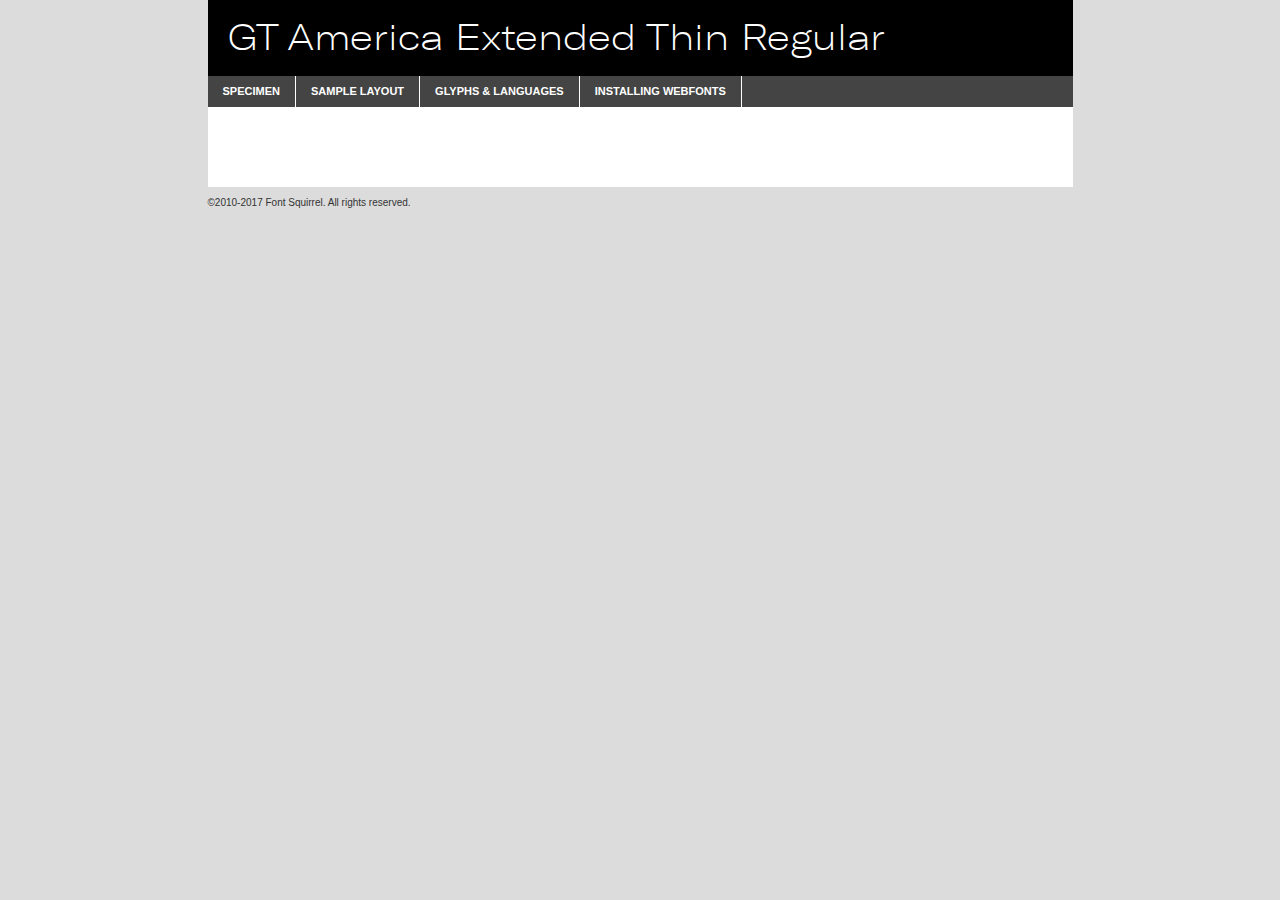
<file: assets/css/font/gt_america_extended_thin-demo.html>
<!DOCTYPE html PUBLIC "-//W3C//DTD XHTML 1.0 Transitional//EN"
	"http://www.w3.org/TR/xhtml1/DTD/xhtml1-transitional.dtd">

<html xmlns="http://www.w3.org/1999/xhtml" xml:lang="en" lang="en">
<head>
	<meta http-equiv="Content-Type" content="text/html; charset=utf-8" />
	<script src="http://ajax.googleapis.com/ajax/libs/jquery/1.7.2/jquery.min.js" type="text/javascript" charset="utf-8"></script>
	<script type="text/javascript">
	(function($){$.fn.easyTabs=function(option){var param=jQuery.extend({fadeSpeed:"fast",defaultContent:1,activeClass:'active'},option);$(this).each(function(){var thisId="#"+this.id;if(param.defaultContent==''){param.defaultContent=1;}
	if(typeof param.defaultContent=="number")
	{var defaultTab=$(thisId+" .tabs li:eq("+(param.defaultContent-1)+") a").attr('href').substr(1);}else{var defaultTab=param.defaultContent;}
	$(thisId+" .tabs li a").each(function(){var tabToHide=$(this).attr('href').substr(1);$("#"+tabToHide).addClass('easytabs-tab-content');});hideAll();changeContent(defaultTab);function hideAll(){$(thisId+" .easytabs-tab-content").hide();}
	function changeContent(tabId){hideAll();$(thisId+" .tabs li").removeClass(param.activeClass);$(thisId+" .tabs li a[href=#"+tabId+"]").closest('li').addClass(param.activeClass);if(param.fadeSpeed!="none")
	{$(thisId+" #"+tabId).fadeIn(param.fadeSpeed);}else{$(thisId+" #"+tabId).show();}}
	$(thisId+" .tabs li").click(function(){var tabId=$(this).find('a').attr('href').substr(1);changeContent(tabId);return false;});});}})(jQuery);
	</script>
	<link rel="stylesheet" href="specimen_files/specimen_stylesheet.css" type="text/css" charset="utf-8" />
	<link rel="stylesheet" href="stylesheet.css" type="text/css" charset="utf-8" />

	<style type="text/css">
					body{
				font-family: 'gt_americaextended_thin';
							}
		</style>

	<title>GT America Extended Thin Regular Specimen</title>
	
	
	<script type="text/javascript" charset="utf-8">
		$(document).ready(function() {
			$('#container').easyTabs({defaultContent:1});
		});
	</script>
</head>

<body>
<div id="container">
	<div id="header">
		GT America Extended Thin Regular	</div>
	<ul class="tabs">
		<li><a href="#specimen">Specimen</a></li>
		<li><a href="#layout">Sample Layout</a></li>
				<li><a href="#glyphs">Glyphs &amp; Languages</a></li>
		<li><a href="#installing">Installing Webfonts</a></li>
		
	</ul>
	
	<div id="main_content">

		
			<div id="specimen">
		
				<div class="section">
					<div class="grid12 firstcol">
						<div class="huge">AaBb</div>
					</div>
				</div>
		
				<div class="section">
					<div class="glyph_range">A&#x200B;B&#x200b;C&#x200b;D&#x200b;E&#x200b;F&#x200b;G&#x200b;H&#x200b;I&#x200b;J&#x200b;K&#x200b;L&#x200b;M&#x200b;N&#x200b;O&#x200b;P&#x200b;Q&#x200b;R&#x200b;S&#x200b;T&#x200b;U&#x200b;V&#x200b;W&#x200b;X&#x200b;Y&#x200b;Z&#x200b;a&#x200b;b&#x200b;c&#x200b;d&#x200b;e&#x200b;f&#x200b;g&#x200b;h&#x200b;i&#x200b;j&#x200b;k&#x200b;l&#x200b;m&#x200b;n&#x200b;o&#x200b;p&#x200b;q&#x200b;r&#x200b;s&#x200b;t&#x200b;u&#x200b;v&#x200b;w&#x200b;x&#x200b;y&#x200b;z&#x200b;1&#x200b;2&#x200b;3&#x200b;4&#x200b;5&#x200b;6&#x200b;7&#x200b;8&#x200b;9&#x200b;0&#x200b;&amp;&#x200b;.&#x200b;,&#x200b;?&#x200b;!&#x200b;&#64;&#x200b;(&#x200b;)&#x200b;#&#x200b;$&#x200b;%&#x200b;*&#x200b;+&#x200b;-&#x200b;=&#x200b;:&#x200b;;</div>
				</div>
				<div class="section">
					<div class="grid12 firstcol">
						<table class="sample_table">
							<tr><td>10</td><td class="size10">abcdefghijklmnopqrstuvwxyzABCDEFGHIJKLMNOPQRSTUVWXYZ0123456789abcdefghijklmnopqrstuvwxyzABCDEFGHIJKLMNOPQRSTUVWXYZ0123456789abcdefghijklmnopqrstuvwxyzABCDEFGHIJKLMNOPQRSTUVWXYZ</td></tr>
							<tr><td>11</td><td class="size11">abcdefghijklmnopqrstuvwxyzABCDEFGHIJKLMNOPQRSTUVWXYZ0123456789abcdefghijklmnopqrstuvwxyzABCDEFGHIJKLMNOPQRSTUVWXYZ0123456789abcdefghijklmnopqrstuvwxyzABCDEFGHIJKLMNOPQRSTUVWXYZ</td></tr>
							<tr><td>12</td><td class="size12">abcdefghijklmnopqrstuvwxyzABCDEFGHIJKLMNOPQRSTUVWXYZ0123456789abcdefghijklmnopqrstuvwxyzABCDEFGHIJKLMNOPQRSTUVWXYZ0123456789abcdefghijklmnopqrstuvwxyzABCDEFGHIJKLMNOPQRSTUVWXYZ</td></tr>
							<tr><td>13</td><td class="size13">abcdefghijklmnopqrstuvwxyzABCDEFGHIJKLMNOPQRSTUVWXYZ0123456789abcdefghijklmnopqrstuvwxyzABCDEFGHIJKLMNOPQRSTUVWXYZ0123456789abcdefghijklmnopqrstuvwxyzABCDEFGHIJKLMNOPQRSTUVWXYZ</td></tr>
							<tr><td>14</td><td class="size14">abcdefghijklmnopqrstuvwxyzABCDEFGHIJKLMNOPQRSTUVWXYZ0123456789abcdefghijklmnopqrstuvwxyzABCDEFGHIJKLMNOPQRSTUVWXYZ0123456789abcdefghijklmnopqrstuvwxyzABCDEFGHIJKLMNOPQRSTUVWXYZ</td></tr>
							<tr><td>16</td><td class="size16">abcdefghijklmnopqrstuvwxyzABCDEFGHIJKLMNOPQRSTUVWXYZ0123456789abcdefghijklmnopqrstuvwxyzABCDEFGHIJKLMNOPQRSTUVWXYZ</td></tr>
							<tr><td>18</td><td class="size18">abcdefghijklmnopqrstuvwxyzABCDEFGHIJKLMNOPQRSTUVWXYZ0123456789abcdefghijklmnopqrstuvwxyzABCDEFGHIJKLMNOPQRSTUVWXYZ</td></tr>
							<tr><td>20</td><td class="size20">abcdefghijklmnopqrstuvwxyzABCDEFGHIJKLMNOPQRSTUVWXYZ0123456789abcdefghijklmnopqrstuvwxyzABCDEFGHIJKLMNOPQRSTUVWXYZ</td></tr>
							<tr><td>24</td><td class="size24">abcdefghijklmnopqrstuvwxyzABCDEFGHIJKLMNOPQRSTUVWXYZ0123456789abcdefghijklmnopqrstuvwxyzABCDEFGHIJKLMNOPQRSTUVWXYZ</td></tr>
							<tr><td>30</td><td class="size30">abcdefghijklmnopqrstuvwxyzABCDEFGHIJKLMNOPQRSTUVWXYZ0123456789abcdefghijklmnopqrstuvwxyzABCDEFGHIJKLMNOPQRSTUVWXYZ</td></tr>
							<tr><td>36</td><td class="size36">abcdefghijklmnopqrstuvwxyzABCDEFGHIJKLMNOPQRSTUVWXYZ0123456789abcdefghijklmnopqrstuvwxyzABCDEFGHIJKLMNOPQRSTUVWXYZ</td></tr>
							<tr><td>48</td><td class="size48">abcdefghijklmnopqrstuvwxyzABCDEFGHIJKLMNOPQRSTUVWXYZ0123456789abcdefghijklmnopqrstuvwxyzABCDEFGHIJKLMNOPQRSTUVWXYZ</td></tr>
							<tr><td>60</td><td class="size60">abcdefghijklmnopqrstuvwxyzABCDEFGHIJKLMNOPQRSTUVWXYZ0123456789abcdefghijklmnopqrstuvwxyzABCDEFGHIJKLMNOPQRSTUVWXYZ</td></tr>
							<tr><td>72</td><td class="size72">abcdefghijklmnopqrstuvwxyzABCDEFGHIJKLMNOPQRSTUVWXYZ0123456789abcdefghijklmnopqrstuvwxyzABCDEFGHIJKLMNOPQRSTUVWXYZ</td></tr>
							<tr><td>90</td><td class="size90">abcdefghijklmnopqrstuvwxyzABCDEFGHIJKLMNOPQRSTUVWXYZ0123456789abcdefghijklmnopqrstuvwxyzABCDEFGHIJKLMNOPQRSTUVWXYZ</td></tr>
						</table>
				
					</div>
			
				</div>
		
		
		
								<div class="section" id="bodycomparison">


										<div id="xheight">
				<div class="fontbody">&#x25FC;&#x25FC;&#x25FC;&#x25FC;&#x25FC;&#x25FC;&#x25FC;&#x25FC;&#x25FC;&#x25FC;&#x25FC;&#x25FC;&#x25FC;&#x25FC;&#x25FC;&#x25FC;&#x25FC;&#x25FC;&#x25FC;&#x25FC;&#x25FC;&#x25FC;&#x25FC;&#x25FC;&#x25FC;&#x25FC;&#x25FC;&#x25FC;&#x25FC;&#x25FC;&#x25FC;&#x25FC;&#x25FC;&#x25FC;&#x25FC;&#x25FC;&#x25FC;&#x25FC;&#x25FC;&#x25FC;&#x25FC;&#x25FC;&#x25FC;&#x25FC;&#x25FC;&#x25FC;&#x25FC;&#x25FC;&#x25FC;&#x25FC;&#x25FC;&#x25FC;&#x25FC;&#x25FC;&#x25FC;&#x25FC;&#x25FC;&#x25FC;&#x25FC;&#x25FC;&#x25FC;&#x25FC;&#x25FC;&#x25FC;&#x25FC;&#x25FC;&#x25FC;&#x25FC;&#x25FC;&#x25FC;&#x25FC;&#x25FC;&#x25FC;&#x25FC;&#x25FC;&#x25FC;&#x25FC;&#x25FC;&#x25FC;&#x25FC;&#x25FC;&#x25FC;&#x25FC;&#x25FC;&#x25FC;&#x25FC;&#x25FC;&#x25FC;&#x25FC;&#x25FC;&#x25FC;&#x25FC;&#x25FC;&#x25FC;&#x25FC;&#x25FC;&#x25FC;&#x25FC;&#x25FC;body</div><div class="arialbody">body</div><div class="verdanabody">body</div><div class="georgiabody">body</div></div>
										<div class="fontbody" style="z-index:1">
											body<span>GT America Extended Thin Regular</span>
										</div>
										<div class="arialbody" style="z-index:1">
											body<span>Arial</span>
										</div>
										<div class="verdanabody" style="z-index:1">
											body<span>Verdana</span>
										</div>
										<div class="georgiabody" style="z-index:1">
											body<span>Georgia</span>
										</div>



								</div>
		
		
				<div class="section psample psample_row1" id="">
					
					<div class="grid2 firstcol">
						<p class="size10"><span>10.</span>Aenean lacinia bibendum nulla sed consectetur. Fusce dapibus, tellus ac cursus commodo, tortor mauris condimentum nibh, ut fermentum massa justo sit amet risus. Nullam id dolor id nibh ultricies vehicula ut id elit. Cum sociis natoque penatibus et magnis dis parturient montes, nascetur ridiculus mus. Nulla vitae elit libero, a pharetra augue.</p>
			
					</div>
					<div class="grid3">
						<p class="size11"><span>11.</span>Aenean lacinia bibendum nulla sed consectetur. Fusce dapibus, tellus ac cursus commodo, tortor mauris condimentum nibh, ut fermentum massa justo sit amet risus. Nullam id dolor id nibh ultricies vehicula ut id elit. Cum sociis natoque penatibus et magnis dis parturient montes, nascetur ridiculus mus. Nulla vitae elit libero, a pharetra augue.</p>
			
					</div>
					<div class="grid3">
						<p class="size12"><span>12.</span>Aenean lacinia bibendum nulla sed consectetur. Fusce dapibus, tellus ac cursus commodo, tortor mauris condimentum nibh, ut fermentum massa justo sit amet risus. Nullam id dolor id nibh ultricies vehicula ut id elit. Cum sociis natoque penatibus et magnis dis parturient montes, nascetur ridiculus mus. Nulla vitae elit libero, a pharetra augue.</p>
			
					</div>
					<div class="grid4">
						<p class="size13"><span>13.</span>Aenean lacinia bibendum nulla sed consectetur. Fusce dapibus, tellus ac cursus commodo, tortor mauris condimentum nibh, ut fermentum massa justo sit amet risus. Nullam id dolor id nibh ultricies vehicula ut id elit. Cum sociis natoque penatibus et magnis dis parturient montes, nascetur ridiculus mus. Nulla vitae elit libero, a pharetra augue.</p>
			
					</div>
					<div class="white_blend"></div>
					
				</div>
				<div class="section psample psample_row2" id="">
					<div class="grid3 firstcol">
						<p class="size14"><span>14.</span>Aenean lacinia bibendum nulla sed consectetur. Fusce dapibus, tellus ac cursus commodo, tortor mauris condimentum nibh, ut fermentum massa justo sit amet risus. Nullam id dolor id nibh ultricies vehicula ut id elit. Cum sociis natoque penatibus et magnis dis parturient montes, nascetur ridiculus mus. Nulla vitae elit libero, a pharetra augue.</p>
			
					</div>
					<div class="grid4">
						<p class="size16"><span>16.</span>Aenean lacinia bibendum nulla sed consectetur. Fusce dapibus, tellus ac cursus commodo, tortor mauris condimentum nibh, ut fermentum massa justo sit amet risus. Nullam id dolor id nibh ultricies vehicula ut id elit. Cum sociis natoque penatibus et magnis dis parturient montes, nascetur ridiculus mus. Nulla vitae elit libero, a pharetra augue.</p>
			
					</div>
					<div class="grid5">
						<p class="size18"><span>18.</span>Aenean lacinia bibendum nulla sed consectetur. Fusce dapibus, tellus ac cursus commodo, tortor mauris condimentum nibh, ut fermentum massa justo sit amet risus. Nullam id dolor id nibh ultricies vehicula ut id elit. Cum sociis natoque penatibus et magnis dis parturient montes, nascetur ridiculus mus. Nulla vitae elit libero, a pharetra augue.</p>
			
					</div>

					<div class="white_blend"></div>

				</div>
				
				<div class="section psample psample_row3" id="">
					<div class="grid5 firstcol">
						<p class="size20"><span>20.</span>Aenean lacinia bibendum nulla sed consectetur. Fusce dapibus, tellus ac cursus commodo, tortor mauris condimentum nibh, ut fermentum massa justo sit amet risus. Nullam id dolor id nibh ultricies vehicula ut id elit. Cum sociis natoque penatibus et magnis dis parturient montes, nascetur ridiculus mus. Nulla vitae elit libero, a pharetra augue.</p>
					</div>
					<div class="grid7">
						<p class="size24"><span>24.</span>Aenean lacinia bibendum nulla sed consectetur. Fusce dapibus, tellus ac cursus commodo, tortor mauris condimentum nibh, ut fermentum massa justo sit amet risus. Nullam id dolor id nibh ultricies vehicula ut id elit. Cum sociis natoque penatibus et magnis dis parturient montes, nascetur ridiculus mus. Nulla vitae elit libero, a pharetra augue.</p>
					</div>
					
					<div class="white_blend"></div>
					
				</div>
				
				<div class="section psample psample_row4" id="">
					<div class="grid12 firstcol">
						<p class="size30"><span>30.</span>Aenean lacinia bibendum nulla sed consectetur. Fusce dapibus, tellus ac cursus commodo, tortor mauris condimentum nibh, ut fermentum massa justo sit amet risus. Nullam id dolor id nibh ultricies vehicula ut id elit. Cum sociis natoque penatibus et magnis dis parturient montes, nascetur ridiculus mus. Nulla vitae elit libero, a pharetra augue.</p>
					</div>
					<div class="white_blend"></div>
					
				</div>
				
				
				
				<div class="section psample psample_row1 fullreverse">
					<div class="grid2 firstcol">
						<p class="size10"><span>10.</span>Aenean lacinia bibendum nulla sed consectetur. Fusce dapibus, tellus ac cursus commodo, tortor mauris condimentum nibh, ut fermentum massa justo sit amet risus. Nullam id dolor id nibh ultricies vehicula ut id elit. Cum sociis natoque penatibus et magnis dis parturient montes, nascetur ridiculus mus. Nulla vitae elit libero, a pharetra augue.</p>
			
					</div>
					<div class="grid3">
						<p class="size11"><span>11.</span>Aenean lacinia bibendum nulla sed consectetur. Fusce dapibus, tellus ac cursus commodo, tortor mauris condimentum nibh, ut fermentum massa justo sit amet risus. Nullam id dolor id nibh ultricies vehicula ut id elit. Cum sociis natoque penatibus et magnis dis parturient montes, nascetur ridiculus mus. Nulla vitae elit libero, a pharetra augue.</p>
			
					</div>
					<div class="grid3">
						<p class="size12"><span>12.</span>Aenean lacinia bibendum nulla sed consectetur. Fusce dapibus, tellus ac cursus commodo, tortor mauris condimentum nibh, ut fermentum massa justo sit amet risus. Nullam id dolor id nibh ultricies vehicula ut id elit. Cum sociis natoque penatibus et magnis dis parturient montes, nascetur ridiculus mus. Nulla vitae elit libero, a pharetra augue.</p>
			
					</div>
					<div class="grid4">
						<p class="size13"><span>13.</span>Aenean lacinia bibendum nulla sed consectetur. Fusce dapibus, tellus ac cursus commodo, tortor mauris condimentum nibh, ut fermentum massa justo sit amet risus. Nullam id dolor id nibh ultricies vehicula ut id elit. Cum sociis natoque penatibus et magnis dis parturient montes, nascetur ridiculus mus. Nulla vitae elit libero, a pharetra augue.</p>
			
					</div>
					<div class="black_blend"></div>
					
				</div>
				
				<div class="section psample psample_row2 fullreverse">
					<div class="grid3 firstcol">
						<p class="size14"><span>14.</span>Aenean lacinia bibendum nulla sed consectetur. Fusce dapibus, tellus ac cursus commodo, tortor mauris condimentum nibh, ut fermentum massa justo sit amet risus. Nullam id dolor id nibh ultricies vehicula ut id elit. Cum sociis natoque penatibus et magnis dis parturient montes, nascetur ridiculus mus. Nulla vitae elit libero, a pharetra augue.</p>
			
					</div>
					<div class="grid4">
						<p class="size16"><span>16.</span>Aenean lacinia bibendum nulla sed consectetur. Fusce dapibus, tellus ac cursus commodo, tortor mauris condimentum nibh, ut fermentum massa justo sit amet risus. Nullam id dolor id nibh ultricies vehicula ut id elit. Cum sociis natoque penatibus et magnis dis parturient montes, nascetur ridiculus mus. Nulla vitae elit libero, a pharetra augue.</p>
			
					</div>
					<div class="grid5">
						<p class="size18"><span>18.</span>Aenean lacinia bibendum nulla sed consectetur. Fusce dapibus, tellus ac cursus commodo, tortor mauris condimentum nibh, ut fermentum massa justo sit amet risus. Nullam id dolor id nibh ultricies vehicula ut id elit. Cum sociis natoque penatibus et magnis dis parturient montes, nascetur ridiculus mus. Nulla vitae elit libero, a pharetra augue.</p>
			
					</div>
					<div class="black_blend"></div>

				</div>
				
				<div class="section psample fullreverse psample_row3" id="">
					<div class="grid5 firstcol">
						<p class="size20"><span>20.</span>Aenean lacinia bibendum nulla sed consectetur. Fusce dapibus, tellus ac cursus commodo, tortor mauris condimentum nibh, ut fermentum massa justo sit amet risus. Nullam id dolor id nibh ultricies vehicula ut id elit. Cum sociis natoque penatibus et magnis dis parturient montes, nascetur ridiculus mus. Nulla vitae elit libero, a pharetra augue.</p>
					</div>
					<div class="grid7">
						<p class="size24"><span>24.</span>Aenean lacinia bibendum nulla sed consectetur. Fusce dapibus, tellus ac cursus commodo, tortor mauris condimentum nibh, ut fermentum massa justo sit amet risus. Nullam id dolor id nibh ultricies vehicula ut id elit. Cum sociis natoque penatibus et magnis dis parturient montes, nascetur ridiculus mus. Nulla vitae elit libero, a pharetra augue.</p>
					</div>
					
					<div class="black_blend"></div>
					
				</div>
				
				<div class="section psample fullreverse psample_row4" id="" style="border-bottom: 20px #000 solid;">
					<div class="grid12 firstcol">
						<p class="size30"><span>30.</span>Aenean lacinia bibendum nulla sed consectetur. Fusce dapibus, tellus ac cursus commodo, tortor mauris condimentum nibh, ut fermentum massa justo sit amet risus. Nullam id dolor id nibh ultricies vehicula ut id elit. Cum sociis natoque penatibus et magnis dis parturient montes, nascetur ridiculus mus. Nulla vitae elit libero, a pharetra augue.</p>
					</div>
					<div class="black_blend"></div>
					
				</div>
				
				
				
				
			</div>
			
			<div id="layout">
				
				<div class="section">
					
					<div class="grid12 firstcol">
						<h1>Lorem Ipsum Dolor</h1>
						<h2>Etiam porta sem malesuada magna mollis euismod</h2>
						
						<p class="byline">By <a href="#link">Aenean Lacinia</a></p>
					</div>
				</div>
				<div class="section">
					<div class="grid8 firstcol">
						<p class="large">Donec sed odio dui. Morbi leo risus, porta ac consectetur ac, vestibulum at eros. Fusce dapibus, tellus ac cursus commodo, tortor mauris condimentum nibh, ut fermentum massa justo sit amet risus. </p>

						
						<h3>Pellentesque ornare sem</h3>

						<p>Maecenas sed diam eget risus varius blandit sit amet non magna. Maecenas faucibus mollis interdum. Donec ullamcorper nulla non metus auctor fringilla. Nullam id dolor id nibh ultricies vehicula ut id elit. Nullam id dolor id nibh ultricies vehicula ut id elit. </p>

						<p>Aenean eu leo quam. Pellentesque ornare sem lacinia quam venenatis vestibulum. Lorem ipsum dolor sit amet, consectetur adipiscing elit. Cum sociis natoque penatibus et magnis dis parturient montes, nascetur ridiculus mus. </p>

						<p>Nulla vitae elit libero, a pharetra augue. Praesent commodo cursus magna, vel scelerisque nisl consectetur et. Aenean lacinia bibendum nulla sed consectetur. </p>

						<p>Nullam quis risus eget urna mollis ornare vel eu leo. Nullam quis risus eget urna mollis ornare vel eu leo. Maecenas sed diam eget risus varius blandit sit amet non magna. Donec ullamcorper nulla non metus auctor fringilla. </p>

						<h3>Cras mattis consectetur</h3>

						<p>Aenean eu leo quam. Pellentesque ornare sem lacinia quam venenatis vestibulum. Aenean lacinia bibendum nulla sed consectetur. Integer posuere erat a ante venenatis dapibus posuere velit aliquet. Cras mattis consectetur purus sit amet fermentum. </p>

						<p>Nullam id dolor id nibh ultricies vehicula ut id elit. Nullam quis risus eget urna mollis ornare vel eu leo. Cras mattis consectetur purus sit amet fermentum.</p>
					</div>
					
					<div class="grid4 sidebar">
						
						<div class="box reverse">
							<p class="last">Nullam quis risus eget urna mollis ornare vel eu leo. Donec ullamcorper nulla non metus auctor fringilla. Cras mattis consectetur purus sit amet fermentum. Sed posuere consectetur est at lobortis. Lorem ipsum dolor sit amet, consectetur adipiscing elit. </p>
						</div>
						
						<p class="caption">Maecenas sed diam eget risus varius.</p>

						<p>Vestibulum id ligula porta felis euismod semper. Integer posuere erat a ante venenatis dapibus posuere velit aliquet. Vestibulum id ligula porta felis euismod semper. Sed posuere consectetur est at lobortis. Maecenas sed diam eget risus varius blandit sit amet non magna. Fusce dapibus, tellus ac cursus commodo, tortor mauris condimentum nibh, ut fermentum massa justo sit amet risus. </p>

					

						<p>Duis mollis, est non commodo luctus, nisi erat porttitor ligula, eget lacinia odio sem nec elit. Aenean lacinia bibendum nulla sed consectetur. Vivamus sagittis lacus vel augue laoreet rutrum faucibus dolor auctor. Aenean lacinia bibendum nulla sed consectetur. Nullam quis risus eget urna mollis ornare vel eu leo. </p>

						<p>Praesent commodo cursus magna, vel scelerisque nisl consectetur et. Donec ullamcorper nulla non metus auctor fringilla. Maecenas faucibus mollis interdum. Fusce dapibus, tellus ac cursus commodo, tortor mauris condimentum nibh, ut fermentum massa justo sit amet risus. </p>

					</div>
				</div>
				
			</div>


			



		<div id="glyphs">
			<div class="section">
				<div class="grid12 firstcol">
			
				<h1>Language Support</h1>
				<p>The subset of GT America Extended Thin Regular in this kit supports the following languages:<br />
			
					Albanian, Basque, Breton, Chamorro, Danish, Dutch, English, Faroese, Finnish, French, Frisian, Galician, German, Icelandic, Italian, Malagasy, Norwegian, Portuguese, Spanish, Alsatian, Aragonese, Arapaho, Arrernte, Asturian, Aymara, Bislama, Cebuano, Corsican, Fijian, French_creole, Genoese, Gilbertese, Greenlandic, Haitian_creole, Hiligaynon, Hmong, Hopi, Ibanag, Iloko_ilokano, Indonesian, Interglossa_glosa, Interlingua, Irish_gaelic, Jerriais, Lojban, Lombard, Luxembourgeois, Manx, Mohawk, Norfolk_pitcairnese, Occitan, Oromo, Pangasinan, Papiamento, Piedmontese, Potawatomi, Rhaeto-romance, Romansh, Rotokas, Sami_lule, Samoan, Sardinian, Scots_gaelic, Seychelles_creole, Shona, Sicilian, Somali, Southern_ndebele, Swahili, Swati_swazi, Tagalog_filipino_pilipino, Tetum, Tok_pisin, Uyghur_latinized, Volapuk, Walloon, Warlpiri, Xhosa, Yapese, Zulu, Latinbasic, Ubasic, Demo				</p>
				<h1>Glyph Chart</h1>
				<p>The subset of GT America Extended Thin Regular in this kit includes all the glyphs listed below. Unicode entities are included above each glyph to help you insert individual characters into your layout.</p>
				<div id="glyph_chart">
			
																														 <div><p>&amp;#13;</p>&#13;</div>
																				 <div><p>&amp;#32;</p>&#32;</div>
																				 <div><p>&amp;#33;</p>&#33;</div>
																				 <div><p>&amp;#34;</p>&#34;</div>
																				 <div><p>&amp;#35;</p>&#35;</div>
																				 <div><p>&amp;#36;</p>&#36;</div>
																				 <div><p>&amp;#37;</p>&#37;</div>
																				 <div><p>&amp;#38;</p>&#38;</div>
																				 <div><p>&amp;#39;</p>&#39;</div>
																				 <div><p>&amp;#40;</p>&#40;</div>
																				 <div><p>&amp;#41;</p>&#41;</div>
																				 <div><p>&amp;#42;</p>&#42;</div>
																				 <div><p>&amp;#43;</p>&#43;</div>
																				 <div><p>&amp;#44;</p>&#44;</div>
																				 <div><p>&amp;#45;</p>&#45;</div>
																				 <div><p>&amp;#46;</p>&#46;</div>
																				 <div><p>&amp;#47;</p>&#47;</div>
																				 <div><p>&amp;#48;</p>&#48;</div>
																				 <div><p>&amp;#49;</p>&#49;</div>
																				 <div><p>&amp;#50;</p>&#50;</div>
																				 <div><p>&amp;#51;</p>&#51;</div>
																				 <div><p>&amp;#52;</p>&#52;</div>
																				 <div><p>&amp;#53;</p>&#53;</div>
																				 <div><p>&amp;#54;</p>&#54;</div>
																				 <div><p>&amp;#55;</p>&#55;</div>
																				 <div><p>&amp;#56;</p>&#56;</div>
																				 <div><p>&amp;#57;</p>&#57;</div>
																				 <div><p>&amp;#58;</p>&#58;</div>
																				 <div><p>&amp;#59;</p>&#59;</div>
																				 <div><p>&amp;#60;</p>&#60;</div>
																				 <div><p>&amp;#61;</p>&#61;</div>
																				 <div><p>&amp;#62;</p>&#62;</div>
																				 <div><p>&amp;#63;</p>&#63;</div>
																				 <div><p>&amp;#64;</p>&#64;</div>
																				 <div><p>&amp;#65;</p>&#65;</div>
																				 <div><p>&amp;#66;</p>&#66;</div>
																				 <div><p>&amp;#67;</p>&#67;</div>
																				 <div><p>&amp;#68;</p>&#68;</div>
																				 <div><p>&amp;#69;</p>&#69;</div>
																				 <div><p>&amp;#70;</p>&#70;</div>
																				 <div><p>&amp;#71;</p>&#71;</div>
																				 <div><p>&amp;#72;</p>&#72;</div>
																				 <div><p>&amp;#73;</p>&#73;</div>
																				 <div><p>&amp;#74;</p>&#74;</div>
																				 <div><p>&amp;#75;</p>&#75;</div>
																				 <div><p>&amp;#76;</p>&#76;</div>
																				 <div><p>&amp;#77;</p>&#77;</div>
																				 <div><p>&amp;#78;</p>&#78;</div>
																				 <div><p>&amp;#79;</p>&#79;</div>
																				 <div><p>&amp;#80;</p>&#80;</div>
																				 <div><p>&amp;#81;</p>&#81;</div>
																				 <div><p>&amp;#82;</p>&#82;</div>
																				 <div><p>&amp;#83;</p>&#83;</div>
																				 <div><p>&amp;#84;</p>&#84;</div>
																				 <div><p>&amp;#85;</p>&#85;</div>
																				 <div><p>&amp;#86;</p>&#86;</div>
																				 <div><p>&amp;#87;</p>&#87;</div>
																				 <div><p>&amp;#88;</p>&#88;</div>
																				 <div><p>&amp;#89;</p>&#89;</div>
																				 <div><p>&amp;#90;</p>&#90;</div>
																				 <div><p>&amp;#91;</p>&#91;</div>
																				 <div><p>&amp;#92;</p>&#92;</div>
																				 <div><p>&amp;#93;</p>&#93;</div>
																				 <div><p>&amp;#94;</p>&#94;</div>
																				 <div><p>&amp;#95;</p>&#95;</div>
																				 <div><p>&amp;#96;</p>&#96;</div>
																				 <div><p>&amp;#97;</p>&#97;</div>
																				 <div><p>&amp;#98;</p>&#98;</div>
																				 <div><p>&amp;#99;</p>&#99;</div>
																				 <div><p>&amp;#100;</p>&#100;</div>
																				 <div><p>&amp;#101;</p>&#101;</div>
																				 <div><p>&amp;#102;</p>&#102;</div>
																				 <div><p>&amp;#103;</p>&#103;</div>
																				 <div><p>&amp;#104;</p>&#104;</div>
																				 <div><p>&amp;#105;</p>&#105;</div>
																				 <div><p>&amp;#106;</p>&#106;</div>
																				 <div><p>&amp;#107;</p>&#107;</div>
																				 <div><p>&amp;#108;</p>&#108;</div>
																				 <div><p>&amp;#109;</p>&#109;</div>
																				 <div><p>&amp;#110;</p>&#110;</div>
																				 <div><p>&amp;#111;</p>&#111;</div>
																				 <div><p>&amp;#112;</p>&#112;</div>
																				 <div><p>&amp;#113;</p>&#113;</div>
																				 <div><p>&amp;#114;</p>&#114;</div>
																				 <div><p>&amp;#115;</p>&#115;</div>
																				 <div><p>&amp;#116;</p>&#116;</div>
																				 <div><p>&amp;#117;</p>&#117;</div>
																				 <div><p>&amp;#118;</p>&#118;</div>
																				 <div><p>&amp;#119;</p>&#119;</div>
																				 <div><p>&amp;#120;</p>&#120;</div>
																				 <div><p>&amp;#121;</p>&#121;</div>
																				 <div><p>&amp;#122;</p>&#122;</div>
																				 <div><p>&amp;#123;</p>&#123;</div>
																				 <div><p>&amp;#124;</p>&#124;</div>
																				 <div><p>&amp;#125;</p>&#125;</div>
																				 <div><p>&amp;#126;</p>&#126;</div>
																				 <div><p>&amp;#160;</p>&#160;</div>
																				 <div><p>&amp;#161;</p>&#161;</div>
																				 <div><p>&amp;#162;</p>&#162;</div>
																				 <div><p>&amp;#163;</p>&#163;</div>
																				 <div><p>&amp;#164;</p>&#164;</div>
																				 <div><p>&amp;#165;</p>&#165;</div>
																				 <div><p>&amp;#166;</p>&#166;</div>
																				 <div><p>&amp;#167;</p>&#167;</div>
																				 <div><p>&amp;#168;</p>&#168;</div>
																				 <div><p>&amp;#169;</p>&#169;</div>
																				 <div><p>&amp;#170;</p>&#170;</div>
																				 <div><p>&amp;#171;</p>&#171;</div>
																				 <div><p>&amp;#172;</p>&#172;</div>
																				 <div><p>&amp;#173;</p>&#173;</div>
																				 <div><p>&amp;#174;</p>&#174;</div>
																				 <div><p>&amp;#175;</p>&#175;</div>
																				 <div><p>&amp;#176;</p>&#176;</div>
																				 <div><p>&amp;#177;</p>&#177;</div>
																				 <div><p>&amp;#180;</p>&#180;</div>
																				 <div><p>&amp;#181;</p>&#181;</div>
																				 <div><p>&amp;#182;</p>&#182;</div>
																				 <div><p>&amp;#183;</p>&#183;</div>
																				 <div><p>&amp;#184;</p>&#184;</div>
																				 <div><p>&amp;#186;</p>&#186;</div>
																				 <div><p>&amp;#187;</p>&#187;</div>
																				 <div><p>&amp;#188;</p>&#188;</div>
																				 <div><p>&amp;#189;</p>&#189;</div>
																				 <div><p>&amp;#190;</p>&#190;</div>
																				 <div><p>&amp;#191;</p>&#191;</div>
																				 <div><p>&amp;#192;</p>&#192;</div>
																				 <div><p>&amp;#193;</p>&#193;</div>
																				 <div><p>&amp;#194;</p>&#194;</div>
																				 <div><p>&amp;#195;</p>&#195;</div>
																				 <div><p>&amp;#196;</p>&#196;</div>
																				 <div><p>&amp;#197;</p>&#197;</div>
																				 <div><p>&amp;#198;</p>&#198;</div>
																				 <div><p>&amp;#199;</p>&#199;</div>
																				 <div><p>&amp;#200;</p>&#200;</div>
																				 <div><p>&amp;#201;</p>&#201;</div>
																				 <div><p>&amp;#202;</p>&#202;</div>
																				 <div><p>&amp;#203;</p>&#203;</div>
																				 <div><p>&amp;#204;</p>&#204;</div>
																				 <div><p>&amp;#205;</p>&#205;</div>
																				 <div><p>&amp;#206;</p>&#206;</div>
																				 <div><p>&amp;#207;</p>&#207;</div>
																				 <div><p>&amp;#208;</p>&#208;</div>
																				 <div><p>&amp;#209;</p>&#209;</div>
																				 <div><p>&amp;#210;</p>&#210;</div>
																				 <div><p>&amp;#211;</p>&#211;</div>
																				 <div><p>&amp;#212;</p>&#212;</div>
																				 <div><p>&amp;#213;</p>&#213;</div>
																				 <div><p>&amp;#214;</p>&#214;</div>
																				 <div><p>&amp;#215;</p>&#215;</div>
																				 <div><p>&amp;#216;</p>&#216;</div>
																				 <div><p>&amp;#217;</p>&#217;</div>
																				 <div><p>&amp;#218;</p>&#218;</div>
																				 <div><p>&amp;#219;</p>&#219;</div>
																				 <div><p>&amp;#220;</p>&#220;</div>
																				 <div><p>&amp;#221;</p>&#221;</div>
																				 <div><p>&amp;#222;</p>&#222;</div>
																				 <div><p>&amp;#223;</p>&#223;</div>
																				 <div><p>&amp;#224;</p>&#224;</div>
																				 <div><p>&amp;#225;</p>&#225;</div>
																				 <div><p>&amp;#226;</p>&#226;</div>
																				 <div><p>&amp;#227;</p>&#227;</div>
																				 <div><p>&amp;#228;</p>&#228;</div>
																				 <div><p>&amp;#229;</p>&#229;</div>
																				 <div><p>&amp;#230;</p>&#230;</div>
																				 <div><p>&amp;#231;</p>&#231;</div>
																				 <div><p>&amp;#232;</p>&#232;</div>
																				 <div><p>&amp;#233;</p>&#233;</div>
																				 <div><p>&amp;#234;</p>&#234;</div>
																				 <div><p>&amp;#235;</p>&#235;</div>
																				 <div><p>&amp;#236;</p>&#236;</div>
																				 <div><p>&amp;#237;</p>&#237;</div>
																				 <div><p>&amp;#238;</p>&#238;</div>
																				 <div><p>&amp;#239;</p>&#239;</div>
																				 <div><p>&amp;#240;</p>&#240;</div>
																				 <div><p>&amp;#241;</p>&#241;</div>
																				 <div><p>&amp;#242;</p>&#242;</div>
																				 <div><p>&amp;#243;</p>&#243;</div>
																				 <div><p>&amp;#244;</p>&#244;</div>
																				 <div><p>&amp;#245;</p>&#245;</div>
																				 <div><p>&amp;#246;</p>&#246;</div>
																				 <div><p>&amp;#247;</p>&#247;</div>
																				 <div><p>&amp;#248;</p>&#248;</div>
																				 <div><p>&amp;#249;</p>&#249;</div>
																				 <div><p>&amp;#250;</p>&#250;</div>
																				 <div><p>&amp;#251;</p>&#251;</div>
																				 <div><p>&amp;#252;</p>&#252;</div>
																				 <div><p>&amp;#253;</p>&#253;</div>
																				 <div><p>&amp;#254;</p>&#254;</div>
																				 <div><p>&amp;#255;</p>&#255;</div>
																				 <div><p>&amp;#338;</p>&#338;</div>
																				 <div><p>&amp;#339;</p>&#339;</div>
																				 <div><p>&amp;#376;</p>&#376;</div>
																				 <div><p>&amp;#710;</p>&#710;</div>
																				 <div><p>&amp;#732;</p>&#732;</div>
																				 <div><p>&amp;#8192;</p>&#8192;</div>
																				 <div><p>&amp;#8193;</p>&#8193;</div>
																				 <div><p>&amp;#8194;</p>&#8194;</div>
																				 <div><p>&amp;#8195;</p>&#8195;</div>
																				 <div><p>&amp;#8196;</p>&#8196;</div>
																				 <div><p>&amp;#8197;</p>&#8197;</div>
																				 <div><p>&amp;#8198;</p>&#8198;</div>
																				 <div><p>&amp;#8199;</p>&#8199;</div>
																				 <div><p>&amp;#8200;</p>&#8200;</div>
																				 <div><p>&amp;#8201;</p>&#8201;</div>
																				 <div><p>&amp;#8202;</p>&#8202;</div>
																				 <div><p>&amp;#8208;</p>&#8208;</div>
																				 <div><p>&amp;#8209;</p>&#8209;</div>
																				 <div><p>&amp;#8210;</p>&#8210;</div>
																				 <div><p>&amp;#8211;</p>&#8211;</div>
																				 <div><p>&amp;#8212;</p>&#8212;</div>
																				 <div><p>&amp;#8216;</p>&#8216;</div>
																				 <div><p>&amp;#8217;</p>&#8217;</div>
																				 <div><p>&amp;#8218;</p>&#8218;</div>
																				 <div><p>&amp;#8220;</p>&#8220;</div>
																				 <div><p>&amp;#8221;</p>&#8221;</div>
																				 <div><p>&amp;#8222;</p>&#8222;</div>
																				 <div><p>&amp;#8226;</p>&#8226;</div>
																				 <div><p>&amp;#8230;</p>&#8230;</div>
																				 <div><p>&amp;#8239;</p>&#8239;</div>
																				 <div><p>&amp;#8249;</p>&#8249;</div>
																				 <div><p>&amp;#8250;</p>&#8250;</div>
																				 <div><p>&amp;#8287;</p>&#8287;</div>
																				 <div><p>&amp;#8364;</p>&#8364;</div>
																				 <div><p>&amp;#8482;</p>&#8482;</div>
																				 <div><p>&amp;#9724;</p>&#9724;</div>
																				 <div><p>&amp;#64257;</p>&#64257;</div>
																				 <div><p>&amp;#64258;</p>&#64258;</div>
																																						</div>	
				</div>
		
		
			</div>
		</div>
		
		
		<div id="specs">
			
		</div>
	
		<div id="installing">
			<div class="section">
				<div class="grid7 firstcol">
					<h1>Installing Webfonts</h1>
					
					<p>Webfonts are supported by all major browser platforms but not all in the same way. There are currently four different font formats that must be included in order to target all browsers. This includes TTF, WOFF, EOT and SVG.</p>
					
					<h2>1. Upload your webfonts</h2>
					<p>You must upload your webfont kit to your website. They should be in or near the same directory as your CSS files.</p>
					
					<h2>2. Include the webfont stylesheet</h2>
					<p>A special CSS @font-face declaration helps the various browsers select the appropriate font it needs without causing you a bunch of headaches. Learn more about this syntax by reading the <a href="https://www.fontspring.com/blog/further-hardening-of-the-bulletproof-syntax">Fontspring blog post</a> about it. The code for it is as follows:</p>


<code>
@font-face{ 
	font-family: 'MyWebFont';
	src: url('WebFont.eot');
	src: url('WebFont.eot?#iefix') format('embedded-opentype'),
	     url('WebFont.woff') format('woff'),
	     url('WebFont.ttf') format('truetype'),
	     url('WebFont.svg#webfont') format('svg');
}
</code>

	<p>We've already gone ahead and generated the code for you. All you have to do is link to the stylesheet in your HTML, like this:</p>
	<code>&lt;link rel=&quot;stylesheet&quot; href=&quot;stylesheet.css&quot; type=&quot;text/css&quot; charset=&quot;utf-8&quot; /&gt;</code>

					<h2>3. Modify your own stylesheet</h2>
					<p>To take advantage of your new fonts, you must tell your stylesheet to use them. Look at the original @font-face declaration above and find the property called "font-family." The name linked there will be what you use to reference the font. Prepend that webfont name to the font stack in the "font-family" property, inside the selector you want to change. For example:</p>
<code>p { font-family: 'WebFont', Arial, sans-serif; }</code>

<h2>4. Test</h2>
<p>Getting webfonts to work cross-browser <em>can</em> be tricky. Use the information in the sidebar to help you if you find that fonts aren't loading in a particular browser.</p>
				</div>
				
				<div class="grid5 sidebar">
					<div class="box">
						<h2>Troubleshooting<br />Font-Face Problems</h2>
						<p>Having trouble getting your webfonts to load in your new website? Here are some tips to sort out what might be the problem.</p>

						<h3>Fonts not showing in any browser</h3>

						<p>This sounds like you need to work on the plumbing. You either did not upload the fonts to the correct directory, or you did not link the fonts properly in the CSS. If you've confirmed that all this is correct and you still have a problem, take a look at your .htaccess file and see if requests are getting intercepted.</p>

						<h3>Fonts not loading in iPhone or iPad</h3>

						<p>The most common problem here is that you are serving the fonts from an IIS server. IIS refuses to serve files that have unknown MIME types. If that is the case, you must set the MIME type for SVG to "image/svg+xml" in the server settings. Follow these instructions from Microsoft if you need help.</p>

						<h3>Fonts not loading in Firefox</h3>

						<p>The primary reason for this failure? You are still using a version Firefox older than 3.5. So upgrade already! If that isn't it, then you are very likely serving fonts from a different domain. Firefox requires that all font assets be served from the same domain. Lastly it is possible that you need to add WOFF to your list of MIME types (if you are serving via IIS.)</p>

						<h3>Fonts not loading in IE</h3>

						<p>Are you looking at Internet Explorer on an actual Windows machine or are you cheating by using a service like Adobe BrowserLab? Many of these screenshot services do not render @font-face for IE. Best to test it on a real machine.</p>

						<h3>Fonts not loading in IE9</h3>

						<p>IE9, like Firefox, requires that fonts be served from the same domain as the website. Make sure that is the case.</p>
					</div>
				</div>
			</div>
			
		</div>
	
	</div>
	<div id="footer">
		<p>&copy;2010-2017 Font Squirrel. All rights reserved.</p>
	</div>
</div>
</body>
</html>
</file>
<file: assets/css/font/stylesheet.css>
/*! Generated by Font Squirrel (https://www.fontsquirrel.com) on December 1, 2021 */



@font-face {
    font-family: 'gt_americaextended_medium';
    src: url('gt_america_extended_medium-webfont.woff2') format('woff2'),
         url('gt_america_extended_medium-webfont.woff') format('woff');
    font-weight: normal;
    font-style: normal;

}




@font-face {
    font-family: 'gt_americaextended_regular';
    src: url('gt_america_extended_regular-webfont.woff2') format('woff2'),
         url('gt_america_extended_regular-webfont.woff') format('woff');
    font-weight: normal;
    font-style: normal;

}




@font-face {
    font-family: 'gt_americaextended_thin';
    src: url('gt_america_extended_thin-webfont.woff2') format('woff2'),
         url('gt_america_extended_thin-webfont.woff') format('woff');
    font-weight: normal;
    font-style: normal;

}
</file>
<file: assets/css/font/specimen_files/specimen_stylesheet.css>
@import url('grid_12-825-55-15.css');

/*  
	CSS Reset by Eric Meyer - Released under Public Domain
    http://meyerweb.com/eric/tools/css/reset/
*/
html, body, div, span, applet, object, iframe,
h1, h2, h3, h4, h5, h6, p, blockquote, pre,
a, abbr, acronym, address, big, cite, code,
del, dfn, em, font, img, ins, kbd, q, s, samp,
small, strike, strong, sub, sup, tt, var,
b, u, i, center, dl, dt, dd, ol, ul, li,
fieldset, form, label, legend, table, 
caption, tbody, tfoot, thead, tr, th, td 
                  {margin: 0;padding: 0;border: 0;outline: 0;
                  font-size: 100%;vertical-align: baseline;
                  background: transparent;}
body              {line-height: 1;}
ol, ul            {list-style: none;}
blockquote, q     {quotes: none;}
blockquote:before, blockquote:after,
q:before, q:after {content: '';	content: none;}
:focus            {outline: 0;}
ins               {text-decoration: none;}
del               {text-decoration: line-through;}
table             {border-collapse: collapse;border-spacing: 0;}




body {
	color: #000;
	background-color: #dcdcdc;
}

a {
	text-decoration: none;
	color: #1883ba;
}

h1{
	font-size: 32px;
	font-weight: normal;
	font-style: normal;
	margin-bottom: 18px;
}

h2{
	font-size: 18px;
}

#container {
	width: 865px;
	margin: 0px auto;
}


#header {
	padding: 20px;
	font-size: 36px;
	background-color: #000;
	color: #fff;
}

#header span {
	color: #666;
}
#main_content {
	background-color: #fff;
	padding: 60px 20px 20px;
}


#footer p {
	margin: 0;
	padding-top: 10px;
	padding-bottom: 50px;
	color: #333;
	font: 10px Arial, sans-serif;
}

.tabs {
	width: 100%;
	height: 31px;
	background-color: #444;
}
.tabs li {
	float:  left;
	margin: 0;
	overflow: hidden;
	background-color: #444;
}
.tabs li a {
	display: block;
	color: #fff;
	text-decoration: none;
	font: bold 11px/11px 'Arial';
	text-transform: uppercase;
	padding: 10px 15px;
	border-right: 1px solid #fff;
}

.tabs li a:hover {
		background-color: #00b3ff;

}

.tabs li.active a {
	color:  #000;
	background-color: #fff;
}



div.huge {
	
	font-size: 300px;
	line-height: 1em;
	padding: 0;
	letter-spacing: -.02em;
	overflow: hidden;
}
div.glyph_range {
	font-size: 72px;
	line-height: 1.1em;
}

.size10{ font-size: 10px; }
.size11{ font-size: 11px; }
.size12{ font-size: 12px; }
.size13{ font-size: 13px; }
.size14{ font-size: 14px; }
.size16{ font-size: 16px; }
.size18{ font-size: 18px; }
.size20{ font-size: 20px; }
.size24{ font-size: 24px; }
.size30{ font-size: 30px; }
.size36{ font-size: 36px; }
.size48{ font-size: 48px; }
.size60{ font-size: 60px; }
.size72{ font-size: 72px; }
.size90{ font-size: 90px; }


.psample_row1 {	height: 120px;}
.psample_row1 {	height: 120px;}
.psample_row2 {	height: 160px;}
.psample_row3 {	height: 160px;}
.psample_row4 {	height: 160px;}

.psample {
	overflow: hidden;
	position: relative;
}
.psample p {
	line-height: 1.3em;
	display: block;
	overflow: hidden;
	margin: 0;
}

.psample span {
	margin-right: .5em;
}

.white_blend {
	width: 100%;
	height: 61px;
	background-image: url([data-uri]);
	position: absolute;
	bottom: 0;
}
.black_blend {
	width: 100%;
	height: 61px;
	background-image: url([data-uri]);
	position: absolute;
	bottom: 0;
}
.fullreverse {
	background:  #000 !important;
	color:  #fff !important;
	margin-left: -20px;
	padding-left: 20px;
	margin-right: -20px;
	padding-right: 20px;
	padding: 20px;
	margin-bottom:0;
}


.sample_table td {
	padding-top: 3px;
	padding-bottom:5px;
	padding-left: 5px;
	vertical-align: middle;
	line-height: 1.2em;
}

.sample_table td:first-child {
	background-color: #eee;
	text-align: right;
	padding-right: 5px;
	padding-left: 0;
	padding: 5px;
	font: 11px/12px "Courier New", Courier, mono;
}

code {
	white-space: pre;
	background-color: #eee;
	display: block;
	padding: 10px;
	margin-bottom: 18px;
	overflow: auto;
}


.bottom,.last 	{margin-bottom:0 !important; padding-bottom:0 !important;}

.box  { 
  padding: 18px; 
  margin-bottom: 18px; 
  background: #eee; 
}

.reverse,.reversed { background:  #000 !important;color:  #fff !important; border: none !important;}

#bodycomparison {
	position: relative;
	overflow: hidden;
	font-size: 72px;
	height: 90px;
	white-space: nowrap;
}

#bodycomparison div{
	font-size: 72px;
	line-height: 90px;
	display: inline;
	margin: 0 15px 0 0;
	padding: 0;
}

#bodycomparison div span{
	font: 10px Arial;
	position: absolute;
	left: 0;
}
#xheight {
	float: none;
	position: absolute;
	color: #d9f3ff;
	font-size: 72px;
	line-height: 90px;
}

.fontbody {
 position: relative;
}
.arialbody{
	font-family: Arial;
	position: relative;
}
.verdanabody{
	font-family: Verdana;
	position: relative;
}
.georgiabody{
	font-family: Georgia;
	position: relative;
}

/* @group Layout page
 */

#layout h1 {
	font-size: 36px;
	line-height: 42px;
	font-weight: normal;
	font-style: normal;
}

#layout h2 {
	font-size: 24px;
	line-height: 23px;
	font-weight: normal;
	font-style: normal;
}

#layout h3 {
	font-size: 22px;
	line-height: 1.4em;
	margin-top: 1em;
	font-weight: normal;
	font-style: normal;
}


#layout p.byline {
	font-size: 12px;
	margin-top: 18px;
	line-height: 12px;
	margin-bottom: 0;
}
#layout p {
	font-size: 14px;
	line-height: 21px;
	margin-bottom: .5em;
}

#layout p.large{
	font-size: 18px;
	line-height: 26px;
}

#layout .sidebar p{
	font-size: 12px;
	line-height: 1.4em;
}

#layout p.caption {
	font-size: 10px;
	margin-top: -16px;
	margin-bottom: 18px;
}

/* @end */

/* @group Glyphs */

#glyph_chart div{
	background-color: #d9f3ff;
	color: black;
	float: left;
	font-size: 36px;
	height: 1.2em;
	line-height: 1.2em;
	margin-bottom: 1px;
	margin-right: 1px;
	text-align: center;
	width: 1.2em;
	position: relative;
	padding: .6em .2em .2em;
}

#glyph_chart div p {
	position: absolute;
	left: 0;
	top: 0;
	display: block;
	text-align: center;
	font: bold 9px Arial, sans-serif;
	background-color: #3a768f;
	width: 100%;
	color: #fff;
	padding: 2px 0;
}


#glyphs h1 {
	font-family: Arial, sans-serif;
}
/* @end */

/* @group Installing */

#installing {
	font: 13px Arial, sans-serif;
}

#installing p,
#glyphs p{
	line-height: 1.2em;
	margin-bottom: 18px;
	font: 13px Arial, sans-serif;
}



#installing h3{
	font-size: 15px;
	margin-top: 18px;
}

/* @end */

#rendering h1 {
	font-family: Arial, sans-serif;
}
.render_table td {
	font: 11px "Courier New", Courier, mono;
	vertical-align: middle;
}
</file>
